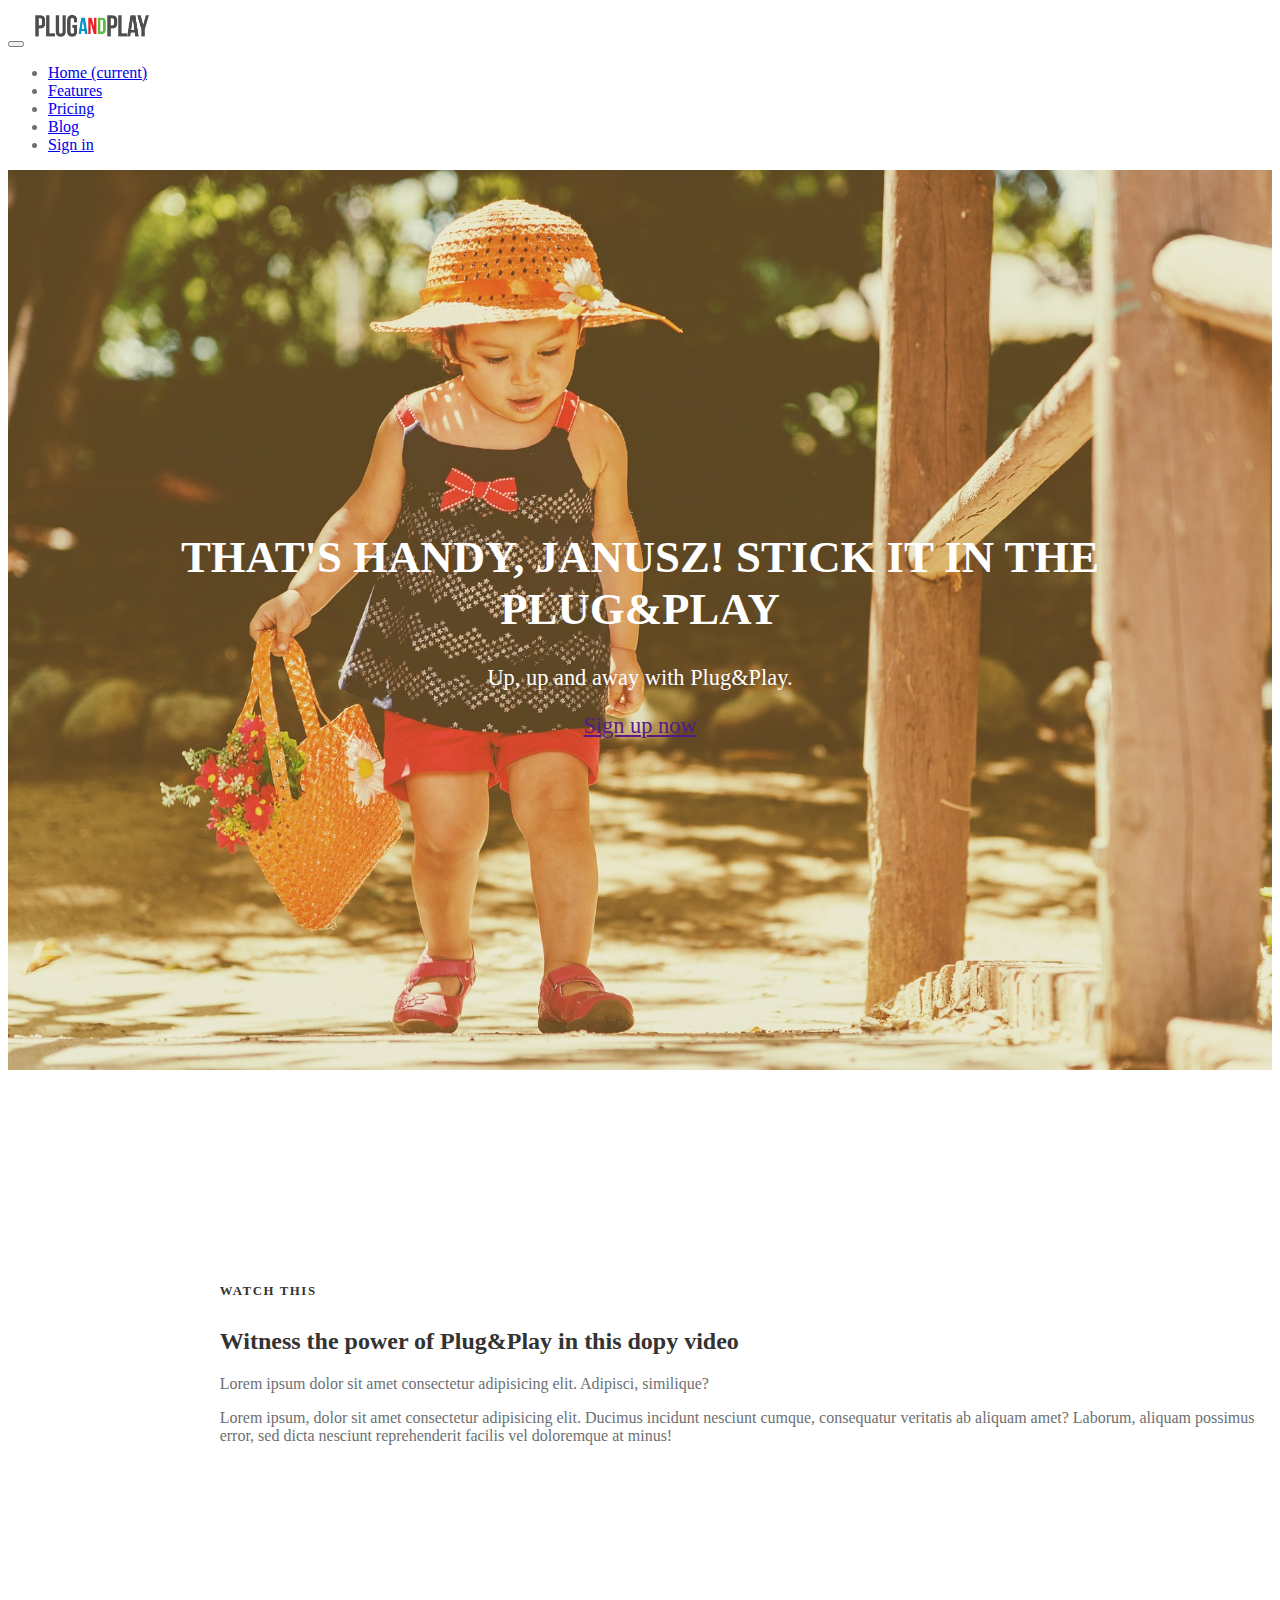
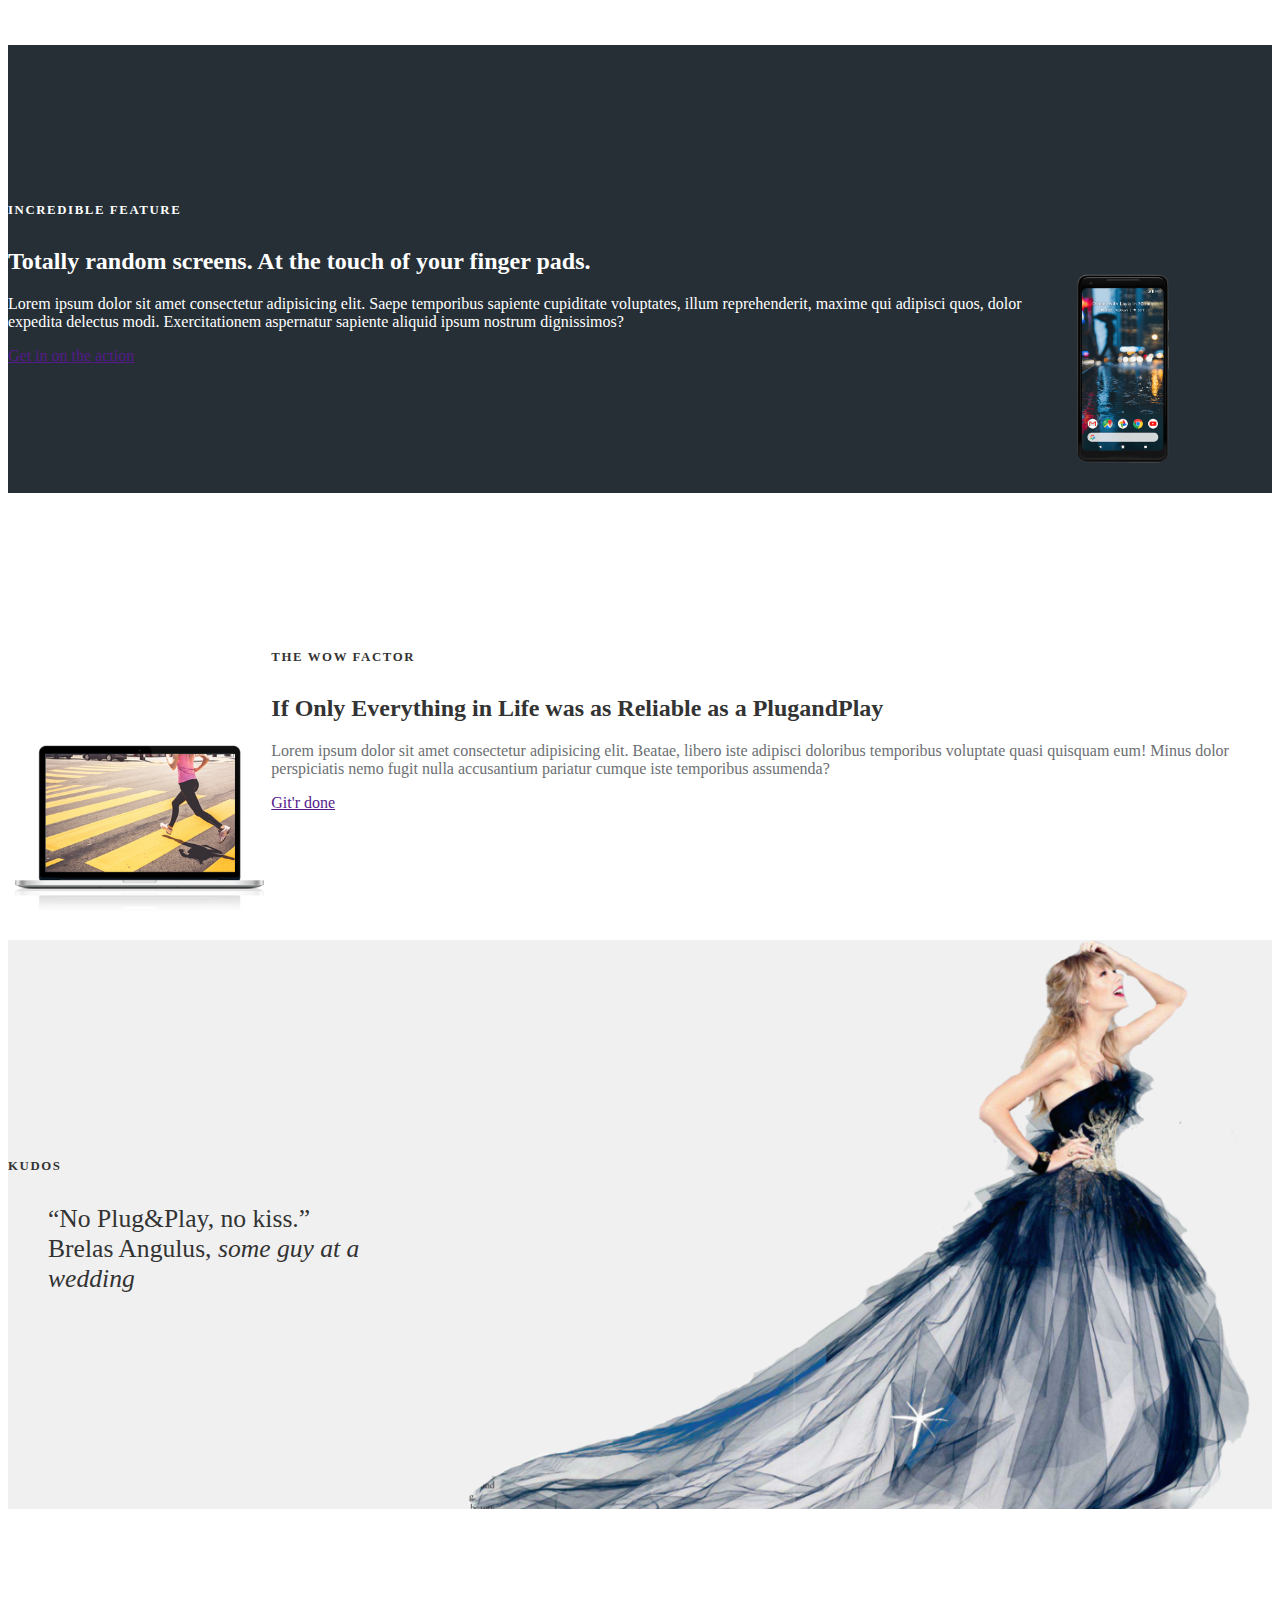
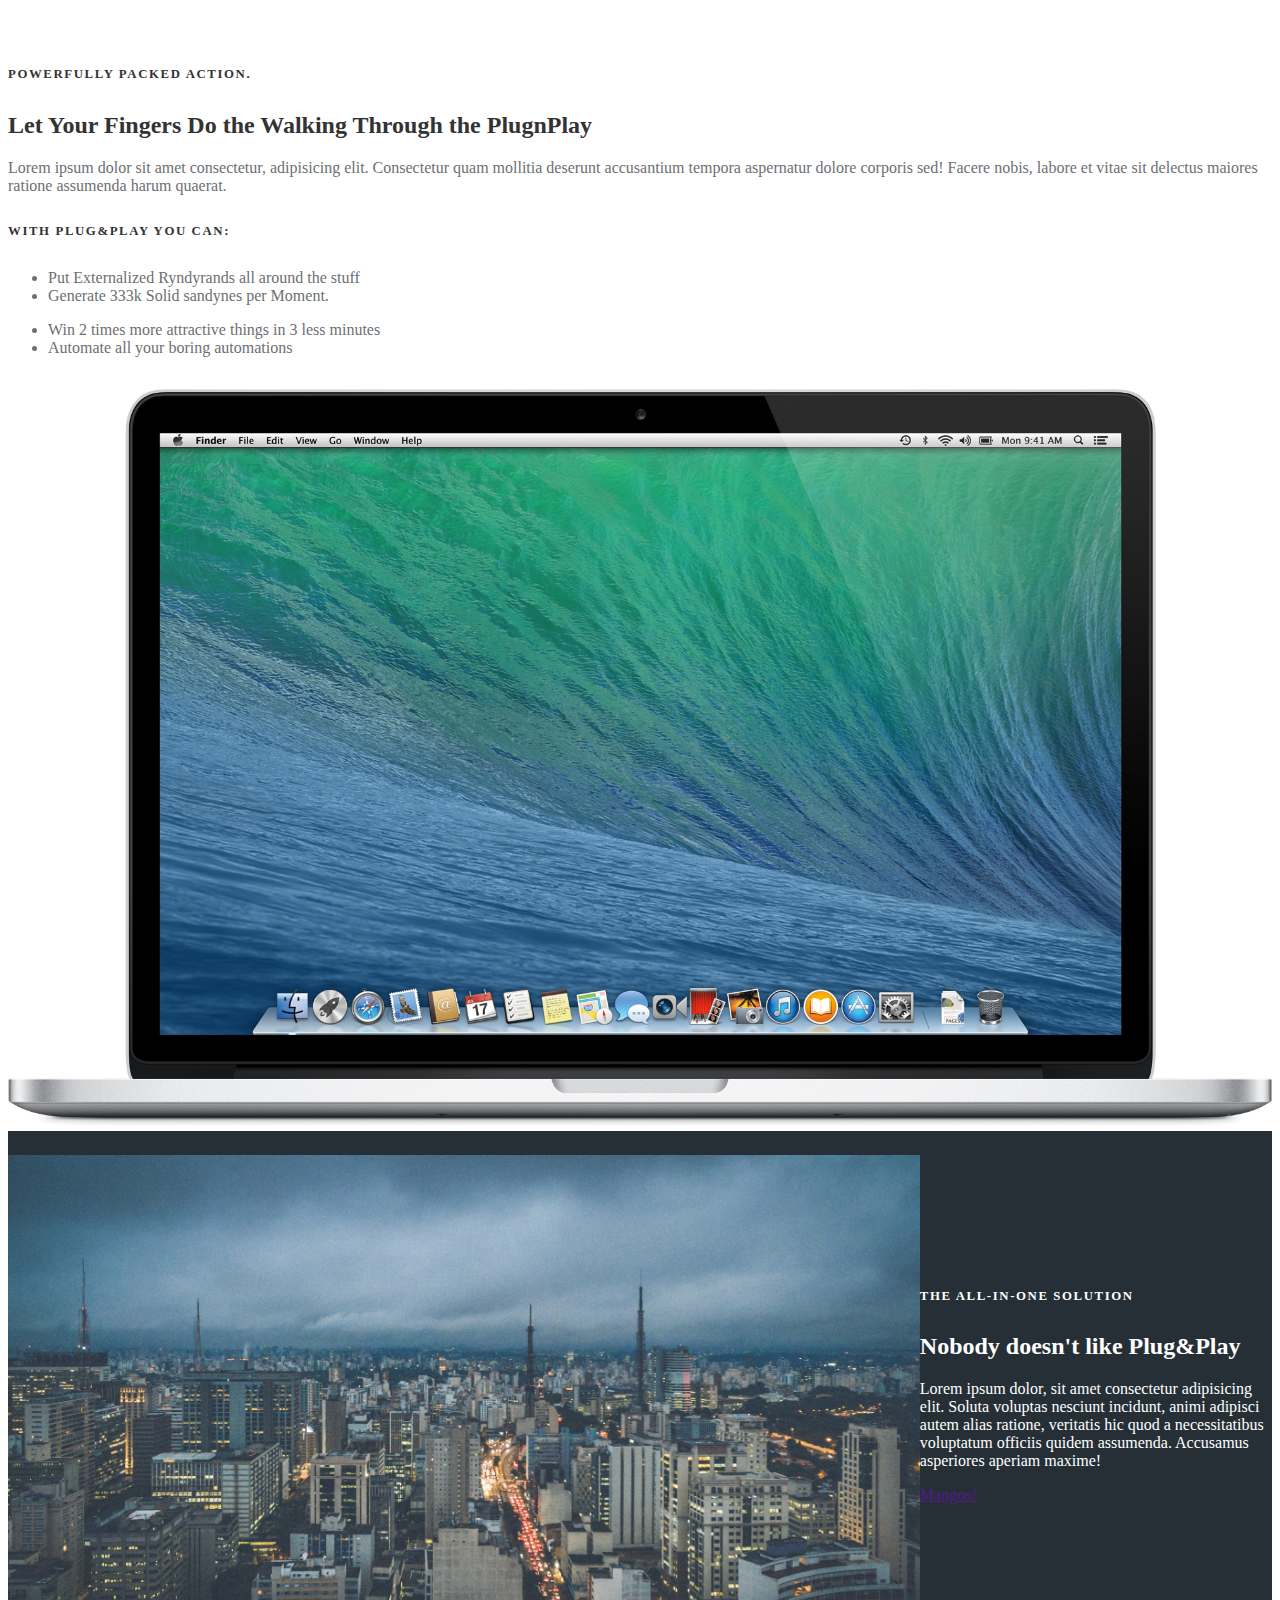
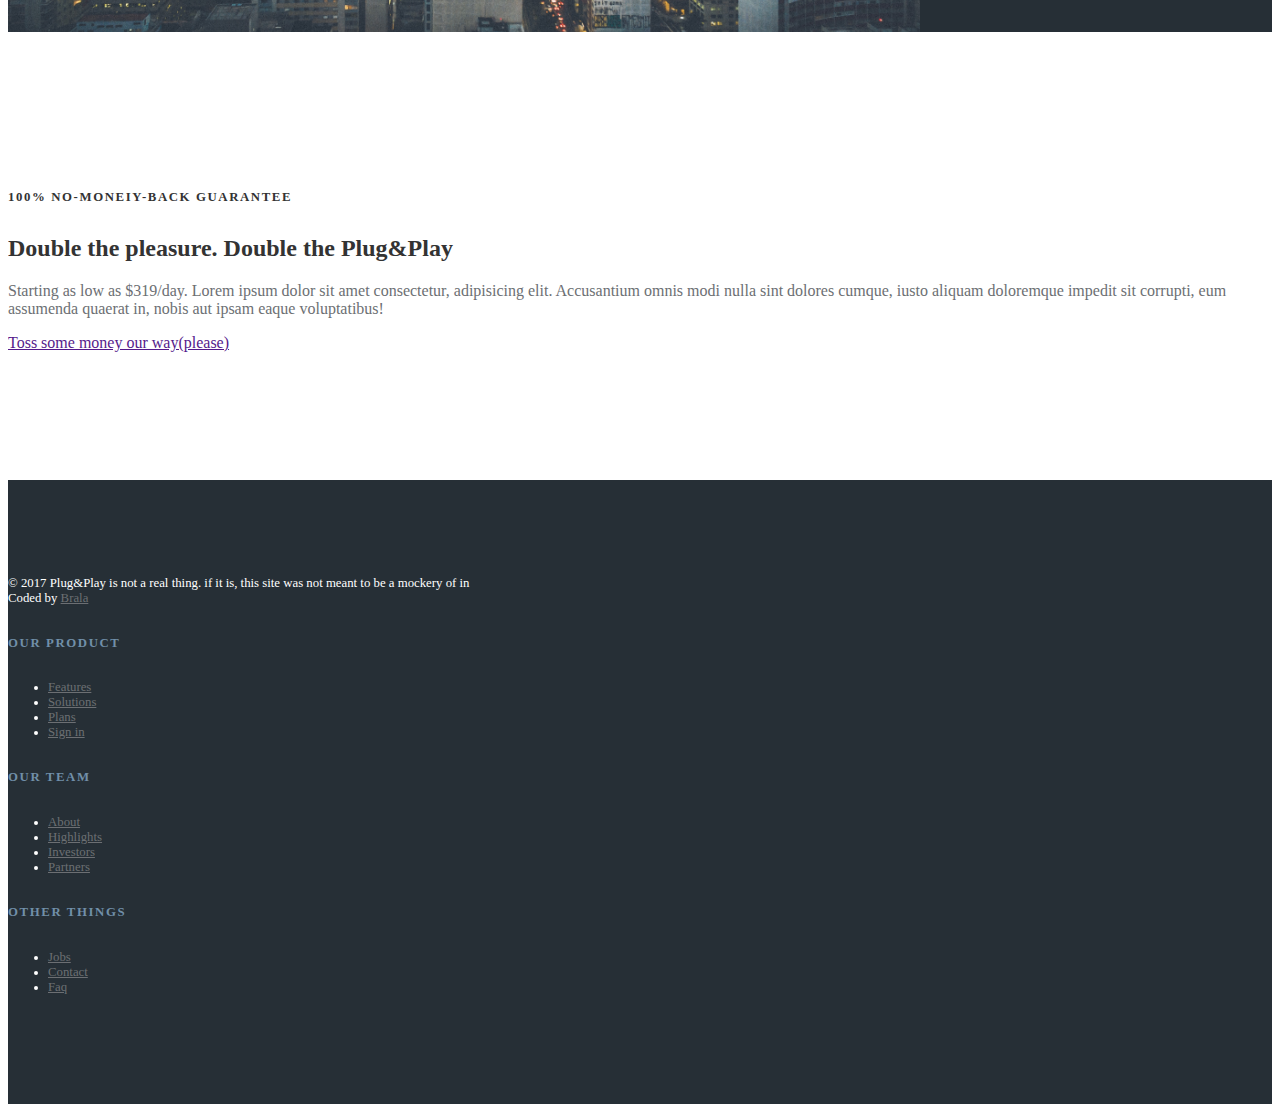
<file: index.html>
<!DOCTYPE html>
<html lang="pl">

<head>
  <meta charset="utf-8">
  <title>PlainMono</title>

  <!-- Google FONTS -->
  <link href="https://fonts.googleapis.com/css?family=Oswald|Taviraj" rel="stylesheet">
  <!-- Bootstrap CSS/JS -->
  <link rel="stylesheet" href="https://maxcdn.bootstrapcdn.com/bootstrap/4.0.0-beta.2/css/bootstrap.min.css" integrity="sha384-PsH8R72JQ3SOdhVi3uxftmaW6Vc51MKb0q5P2rRUpPvrszuE4W1povHYgTpBfshb"
    crossorigin="anonymous">
  <!-- Custom CSS -->
  <link rel="stylesheet" href="css/startup.css">
</head>

<body>

  <nav class="navbar navbar-expand-md navbar-light bg-light navbar-toggleable-md fixed-top">
    <button class="navbar-toggler navbar-toggler-right" type="button" data-toggle="collapse" data-target="#startupNavbar" aria-controls="startupNavbar"
      aria-expanded="false" aria-label="Toggle navigation">
      <span class="navbar-toggler-icon"></span>
    </button>
    <a class="navbar-brand" href="#">
      <img src="img/pic5.jpg" alt="startup.logo" height="36">
    </a>
    <div class="collapse navbar-collapse" id="startupNavbar">
      <ul class="navbar-nav  ml-lg-auto">
        <li class="nav-item active">
          <a class="nav-link" href="#">Home
            <span class="sr-only">(current)</span>
          </a>
        </li>
        <li class="nav-item">
          <a class="nav-link" href="features.html">Features</a>
        </li>
        <li class="nav-item">
          <a class="nav-link" href="pricing.html">Pricing</a>
        </li>
        <li class="nav-item">
          <a class="nav-link" href="#">Blog</a>
        </li>
        <li class="nav-item">
          <a class="btn btn-primary" href="#">Sign in</a>
        </li>
      </ul>
    </div>
  </nav>

  <div id="stage">
    <div id="stage-caption">
      <h1 class="display-3"> That's handy, Janusz! Stick it in the Plug&amp;Play</h1>
      <p>Up, up and away with Plug&amp;Play.</p>
      <a href="" class="btn btn-lg btn-success">Sign up now</a>
    </div>
  </div>

  <section id="feature-one">
    <div class="container">
      <div class="row feature-content">

        <div class="col-lg-6">
          <iframe width="100%" height="315" src="https://www.youtube.com/embed/TIHTllZ49FQ" frameborder="0" allowfullscreen></iframe>
        </div>
        <div class="ml-md-auto col-lg-5">
          <h6>watch this</h6>
          <h2>Witness the power of Plug&amp;Play in this dopy video</h2>
          <p class="lead">Lorem ipsum dolor sit amet consectetur adipisicing elit. Adipisci, similique? </p>
          <p>Lorem ipsum, dolor sit amet consectetur adipisicing elit. Ducimus incidunt nesciunt cumque, consequatur veritatis
            ab aliquam amet? Laborum, aliquam possimus error, sed dicta nesciunt reprehenderit facilis vel doloremque at
            minus!
          </p>

        </div>
      </div>
    </div>
  </section>

  <section id="feature-two" class="feature-dark">
    <div class="container">
      <div class="row feature-content">

        <div class="col-lg-6 feature-caption">
          <h6>Incredible feature</h6>
          <h2>Totally random screens. At the touch of your finger pads.</h2>
          <p class="lead">Lorem ipsum dolor sit amet consectetur adipisicing elit. Saepe temporibus sapiente cupiditate voluptates, illum
            reprehenderit, maxime qui adipisci quos, dolor expedita delectus modi. Exercitationem aspernatur sapiente aliquid
            ipsum nostrum dignissimos?</p>
          <a href="" role="button" class="btn btn-outline-secondary btn-lg">Get in on the action</a>
        </div>
        <div class="col-lg-6 text-sm-center d-none d-lg-block">
          <img width="50%" src="img/front-black-xl_1x.png" alt="Google Pixel">
        </div>

      </div>
    </div>
  </section>

  <section id="feature-three">
    <div class="container">
      <row class="row feature-content">
        <div class="col-lg-6 d-none d-lg-block">
          <img width="100%" src="img/placeit.png" alt="googlebook">
        </div>
        <div class="col-lg-5 ml-md-auto">
          <h6>The wow factor</h6>
          <h2>If Only Everything in Life was as Reliable as a PlugandPlay</h2>
          <p>Lorem ipsum dolor sit amet consectetur adipisicing elit. Beatae, libero iste adipisci doloribus temporibus voluptate
            quasi quisquam eum! Minus dolor perspiciatis nemo fugit nulla accusantium pariatur cumque iste temporibus assumenda?</p>
          <a href="" role="button" class="btn btn-outline-primary btn-lg">Git'r done</a>
        </div>
      </row>
    </div>
  </section>

  <section id="feature-four" class="feature-alt">
    <div class="container">
      <div class="row feature-content">
        <div class="col-lg-6">
          <h6>Kudos</h6>
          <blockquote class="blockquote">
            &ldquo;No Plug&amp;Play, no kiss.&rdquo;
            <footer class="blockquote-footer">
              Brelas Angulus,
              <cite>some guy at a wedding</cite>
            </footer>
          </blockquote>
        </div>
        <div>
          <img src="img/taylor_swift_elle_canada_png_by_happylittledreamer-d5jq1r0.png" alt="taylor swift at wedding">
        </div>
      </div>
    </div>
  </section>

  <section id="feature-five" class="feature-full">
    <div class="container">
      <div class="row feature-content justify-content-md-center">
        <div class="col-lg-8">
          <h6>Powerfully packed action.</h6>
          <h2>Let Your Fingers Do the Walking Through the PlugnPlay</h2>
          <p class="lead">Lorem ipsum dolor sit amet consectetur, adipisicing elit. Consectetur quam mollitia deserunt accusantium tempora
            aspernatur dolore corporis sed! Facere nobis, labore et vitae sit delectus maiores ratione assumenda harum quaerat.</p>
          <h6>With Plug&amp;Play you can:</h6>
          <div class="row">
            <div class="col-lg-6">
              <ul>
                <li>Put Externalized Ryndyrands all around the stuff</li>
                <li>Generate 333k Solid sandynes per Moment.</li>
              </ul>
            </div>
            <div class="col-lg-6">
              <ul>
                <li>Win 2 times more attractive things in 3 less minutes</li>
                <li>Automate all your boring automations</li>
              </ul>
            </div>
          </div>
          <img src="img\laptop_PNG5901.png" alt="macbook">
        </div>
      </div>
    </div>
  </section>

  <section id="feature-six" class="feature-dark">
    <div class="container">
      <div class="row feature-content">
        <div class="col-lg-6 d-none d-lg-block">
          <img src="img/pic1.jpg" alt="ipad">
        </div>
        <div class="col-lg-5 ml-md-auto">
          <h6>The all-in-one solution</h6>
          <h2>Nobody doesn't like Plug&amp;Play</h2>
          <p class="lead">Lorem ipsum dolor, sit amet consectetur adipisicing elit. Soluta voluptas nesciunt incidunt, animi adipisci autem
            alias ratione, veritatis hic quod a necessitatibus voluptatum officiis quidem assumenda. Accusamus asperiores
            aperiam maxime!</p>
          <a href="" class="btn btn-outline-secondary btn-lg" role="button">Mangos!</a>
        </div>
      </div>
    </div>
  </section>

  <section id="feature-seven">
    <div class="container">
      <div class="row feature-content justify-content-center">
        <div class="col-lg-8">
          <h6>100% no-moneiy-back guarantee</h6>
          <h2>Double the pleasure. Double the Plug&amp;Play</h2>
          <p>Starting as low as $319/day. Lorem ipsum dolor sit amet consectetur, adipisicing elit. Accusantium omnis modi nulla
            sint dolores cumque, iusto aliquam doloremque impedit sit corrupti, eum assumenda quaerat in, nobis aut ipsam
            eaque voluptatibus!</p>
          <a href="" class="btn btn-outline-success btn-lg">Toss some money our way(please)</a>
        </div>
      </div>
    </div>
  </section>

  <footer id="main-footer">
    <div class="container">
      <div class="row">
        <div class="col-md-6">
          &copy; 2017 Plug&amp;Play is not a real thing. if it is, this site was not meant to be a mockery of in
          <br> Coded by
          <a href="github.com/Brala">Brala</a>
        </div>
        <div class="col-md-2">
          <h6>Our product</h6>
          <ul class="list-unstyled">
            <li>
              <a href="">Features</a>
            </li>
            <li>
              <a href="">Solutions</a>
            </li>
            <li>
              <a href="">Plans</a>
            </li>
            <li>
              <a href="">Sign in</a>
            </li>
          </ul>
        </div>
        <div class="col-md-2">
            <h6>Our team</h6>
            <ul class="list-unstyled">
              <li>
                <a href="">About</a>
              </li>
              <li>
                <a href="">Highlights</a>
              </li>
              <li>
                <a href="">Investors</a>
              </li>
              <li>
                <a href="">Partners</a>
              </li>
            </ul>
        </div>
        <div class="col-md-2">
            <h6>Other things</h6>
            <ul class="list-unstyled">
              <li>
                <a href="">Jobs</a>
              </li>
              <li>
                <a href="">Contact</a>
              </li>
              <li>
                <a href="">Faq</a>
              </li>

            </ul>
        </div>
      </div>
    </div>
  </footer>

  <!-- jQuery -->
  <script src="https://code.jquery.com/jquery-3.2.1.slim.min.js" integrity="sha384-KJ3o2DKtIkvYIK3UENzmM7KCkRr/rE9/Qpg6aAZGJwFDMVNA/GpGFF93hXpG5KkN"
    crossorigin="anonymous"></script>
  <script src="https://cdnjs.cloudflare.com/ajax/libs/popper.js/1.12.3/umd/popper.min.js" integrity="sha384-vFJXuSJphROIrBnz7yo7oB41mKfc8JzQZiCq4NCceLEaO4IHwicKwpJf9c9IpFgh"
    crossorigin="anonymous"></script>
  <script src="https://maxcdn.bootstrapcdn.com/bootstrap/4.0.0-beta.2/js/bootstrap.min.js" integrity="sha384-alpBpkh1PFOepccYVYDB4do5UnbKysX5WZXm3XxPqe5iKTfUKjNkCk9SaVuEZflJ"
    crossorigin="anonymous"></script>
  <script type="text/javascript" src="js/script.js"></script>
</body>

</html>
</file>
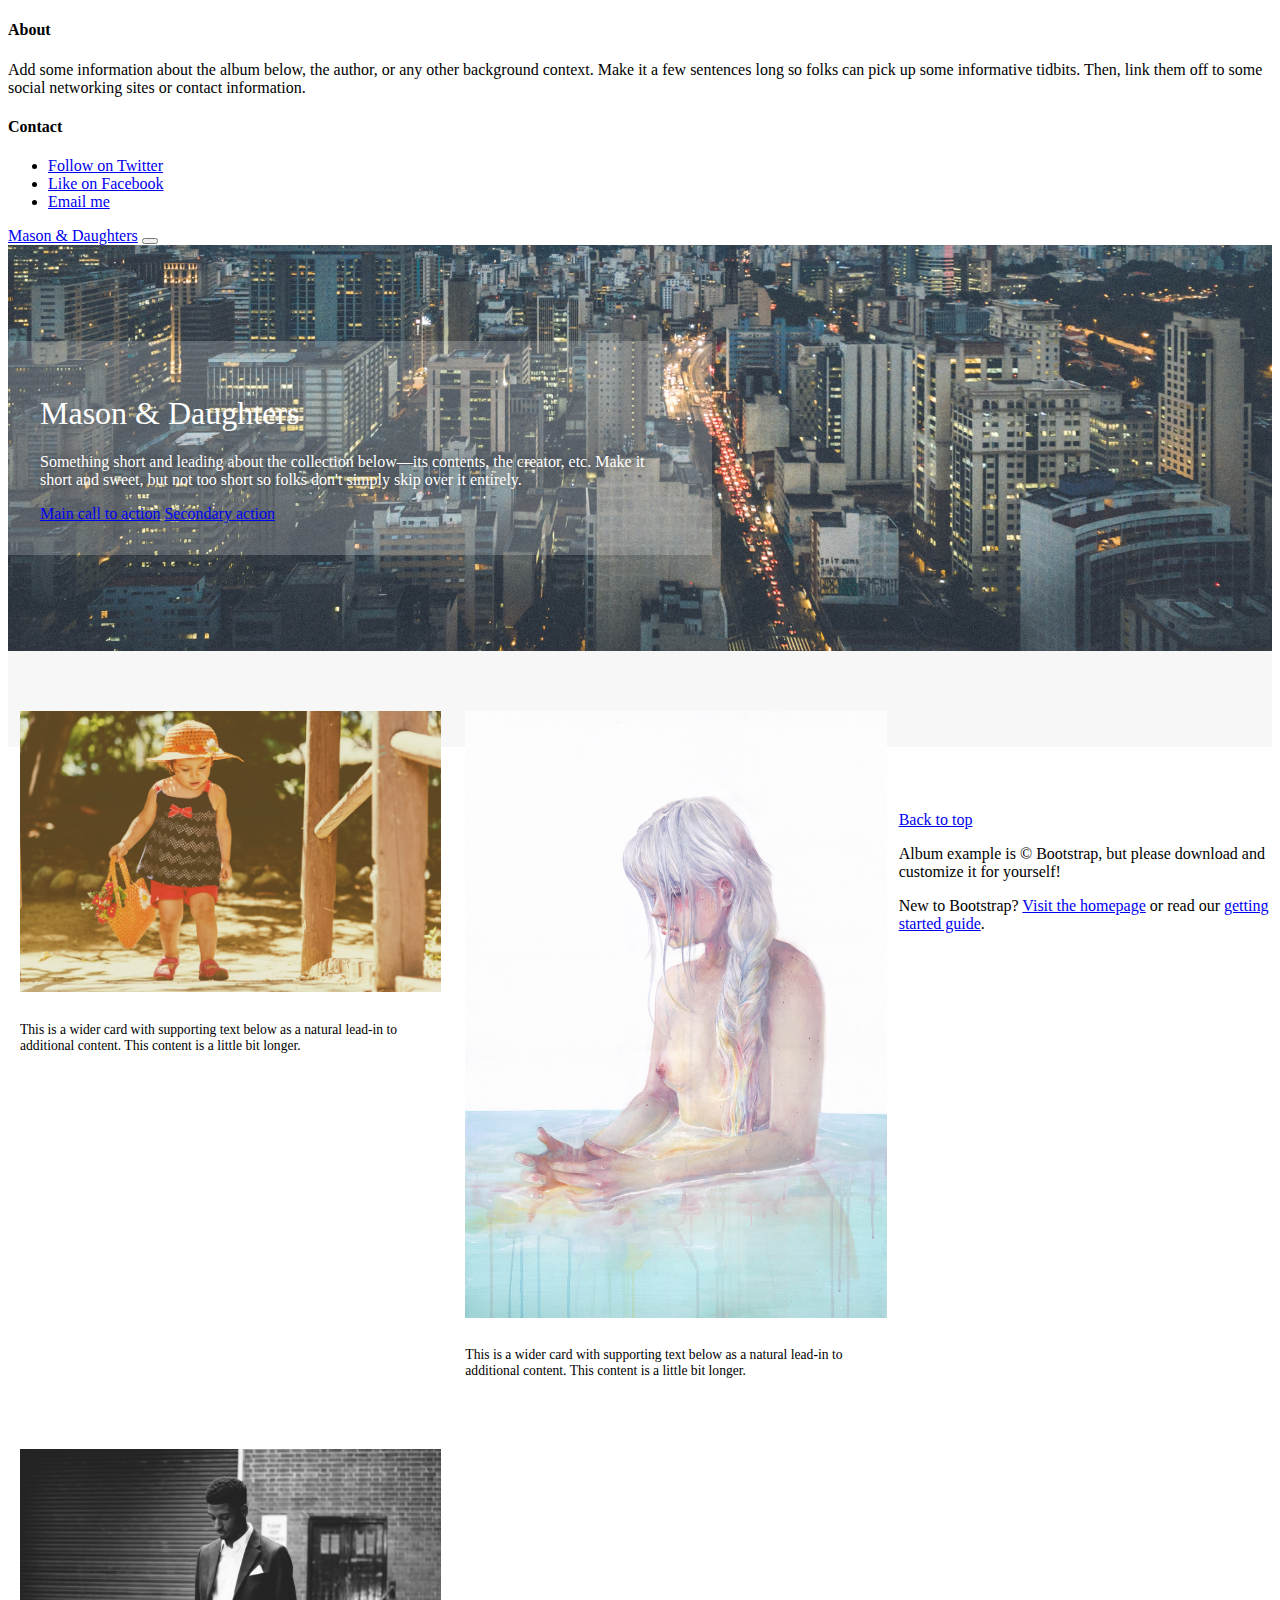
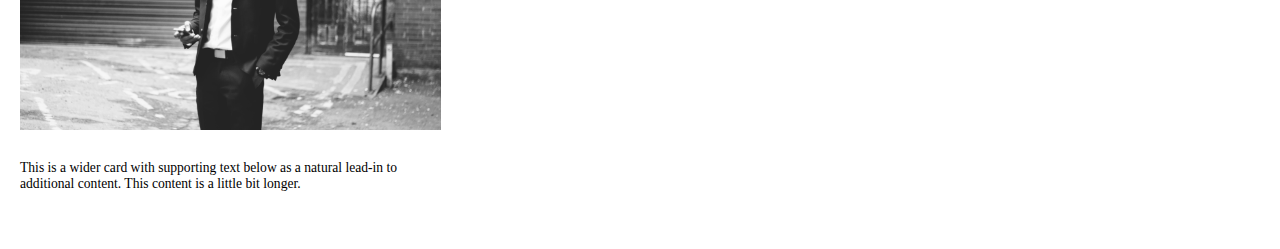
<file: band.html>
<!DOCTYPE html>
<html lang="pl">

<head>
    <meta charset="utf-8">
    <title>PlainMono</title>

    <!-- Google FONTS -->
    <link href="https://fonts.googleapis.com/css?family=Oswald|Taviraj" rel="stylesheet">
    <!-- Bootstrap CSS/JS -->
    <link rel="stylesheet" href="https://maxcdn.bootstrapcdn.com/bootstrap/4.0.0-beta.2/css/bootstrap.min.css" integrity="sha384-PsH8R72JQ3SOdhVi3uxftmaW6Vc51MKb0q5P2rRUpPvrszuE4W1povHYgTpBfshb"
        crossorigin="anonymous">
    <!-- Custom CSS -->
    <link rel="stylesheet" href="css/band.css">
</head>

<body>

    <div class="collapse bg-inverse" id="navbarHeader">
        <div class="container">
            <div class="row">
                <div class="col-sm-8 py-4">
                    <h4 class="">About</h4>
                    <p class="text-muted">Add some information about the album below, the author, or any other background context. Make it a few
                        sentences long so folks can pick up some informative tidbits. Then, link them off to some social
                        networking sites or contact information.</p>
                </div>
                <div class="col-sm-4 py-4">
                    <h4 class="">Contact</h4>
                    <ul class="list-unstyled">
                        <li>
                            <a href="#" class="">Follow on Twitter</a>
                        </li>
                        <li>
                            <a href="#" class="">Like on Facebook</a>
                        </li>
                        <li>
                            <a href="#" class="">Email me</a>
                        </li>
                    </ul>
                </div>
            </div>
        </div>
    </div>
    <div class="navbar bg-dark navbar-dark">
        <div class="container d-flex justify-content-between">
            <a href="#" class="navbar-brand">Mason &amp; Daughters</a>
            <button class="navbar-toggler" type="button" data-toggle="collapse" data-target="#navbarHeader" aria-controls="navbarHeader" aria-expanded="false" aria-label="Toggle navigation">
                <span class="navbar-toggler-icon"></span>
            </button>
        </div>
    </div>

    <section class="jumbotron text-center">
        <div class="container">
            <h1 class="jumbotron-heading">Mason &amp; Daughters</h1>
            <p class="lead">Something short and leading about the collection below—its contents, the creator, etc. Make it short and sweet,
                but not too short so folks don't simply skip over it entirely.</p>
            <div>
                <a href="#" class="btn btn-info">Main call to action</a>
                <a href="#" class="btn btn-light">Secondary action</a>
            </div>
        </div>
    </section>

    <div class="album text-muted">
        <div class="container">

            <div class="row">
                <div class="card">
                    <img src="../img/pic4.jpg" alt="City scape">
                    <p class="card-text">This is a wider card with supporting text below as a natural lead-in to additional content. This content
                        is a little bit longer.</p>
                </div>
                <div class="card">
                    <img src="../img/pic2.jpg" alt="Lady while running">
                    <p class="card-text">This is a wider card with supporting text below as a natural lead-in to additional content. This content
                        is a little bit longer.</p>
                </div>
                <div class="card">
                    <img src="img/pic3.jpg" alt="Gentleman in suit">
                    <p class="card-text">This is a wider card with supporting text below as a natural lead-in to additional content. This content is a little bit longer.</p>
                </div>


            </div>

        </div>
    </div>

    <footer class="text-muted">
        <div class="container">
            <p class="float-right">
                <a href="#">Back to top</a>
            </p>
            <p>Album example is &copy; Bootstrap, but please download and customize it for yourself!</p>
            <p>New to Bootstrap?
                <a href="../../">Visit the homepage</a> or read our
                <a href="../../getting-started/">getting started guide</a>.</p>
        </div>
    </footer>

    <!-- jQuery -->
    <script src="https://code.jquery.com/jquery-3.2.1.slim.min.js" integrity="sha384-KJ3o2DKtIkvYIK3UENzmM7KCkRr/rE9/Qpg6aAZGJwFDMVNA/GpGFF93hXpG5KkN"
        crossorigin="anonymous"></script>
    <script src="https://cdnjs.cloudflare.com/ajax/libs/popper.js/1.12.3/umd/popper.min.js" integrity="sha384-vFJXuSJphROIrBnz7yo7oB41mKfc8JzQZiCq4NCceLEaO4IHwicKwpJf9c9IpFgh"
        crossorigin="anonymous"></script>
    <script src="https://maxcdn.bootstrapcdn.com/bootstrap/4.0.0-beta.2/js/bootstrap.min.js" integrity="sha384-alpBpkh1PFOepccYVYDB4do5UnbKysX5WZXm3XxPqe5iKTfUKjNkCk9SaVuEZflJ"
        crossorigin="anonymous"></script>
    <script type="text/javascript" src="js/script.js"></script>
</body>

</html>
</file>
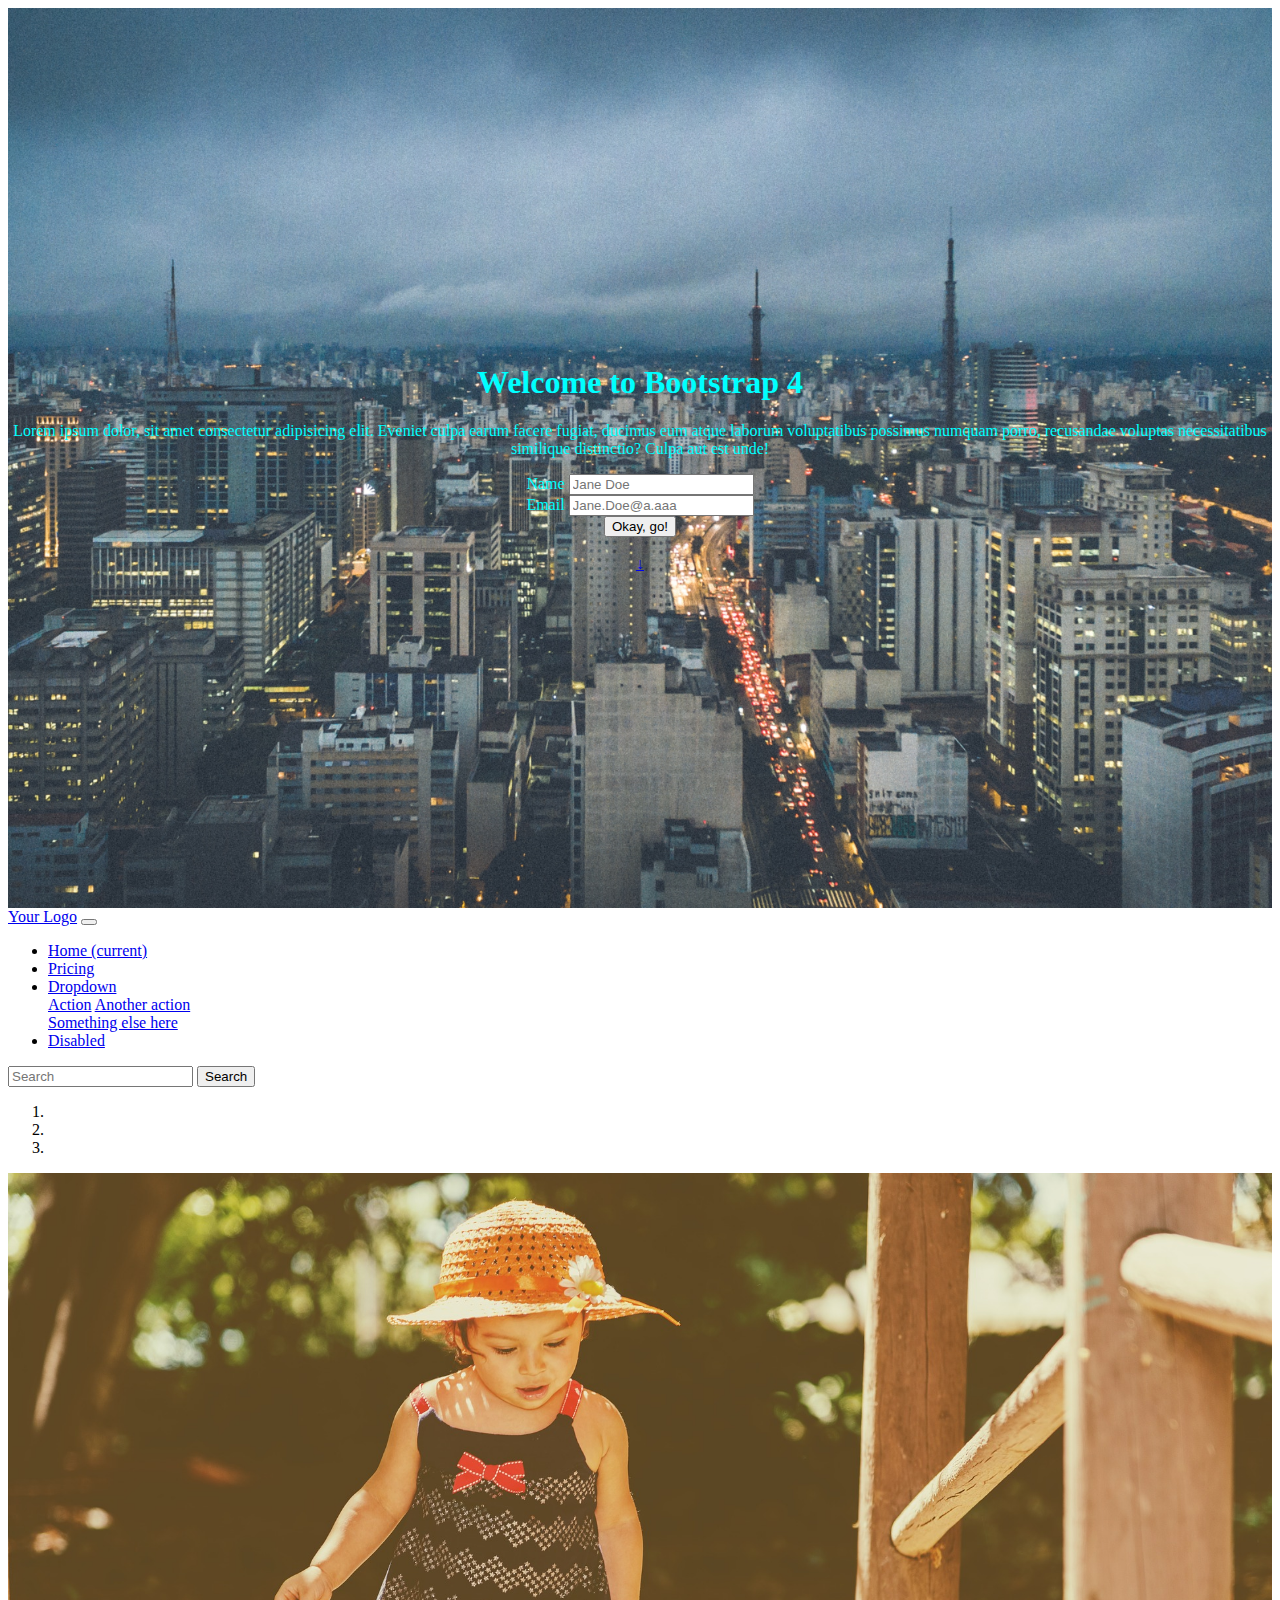
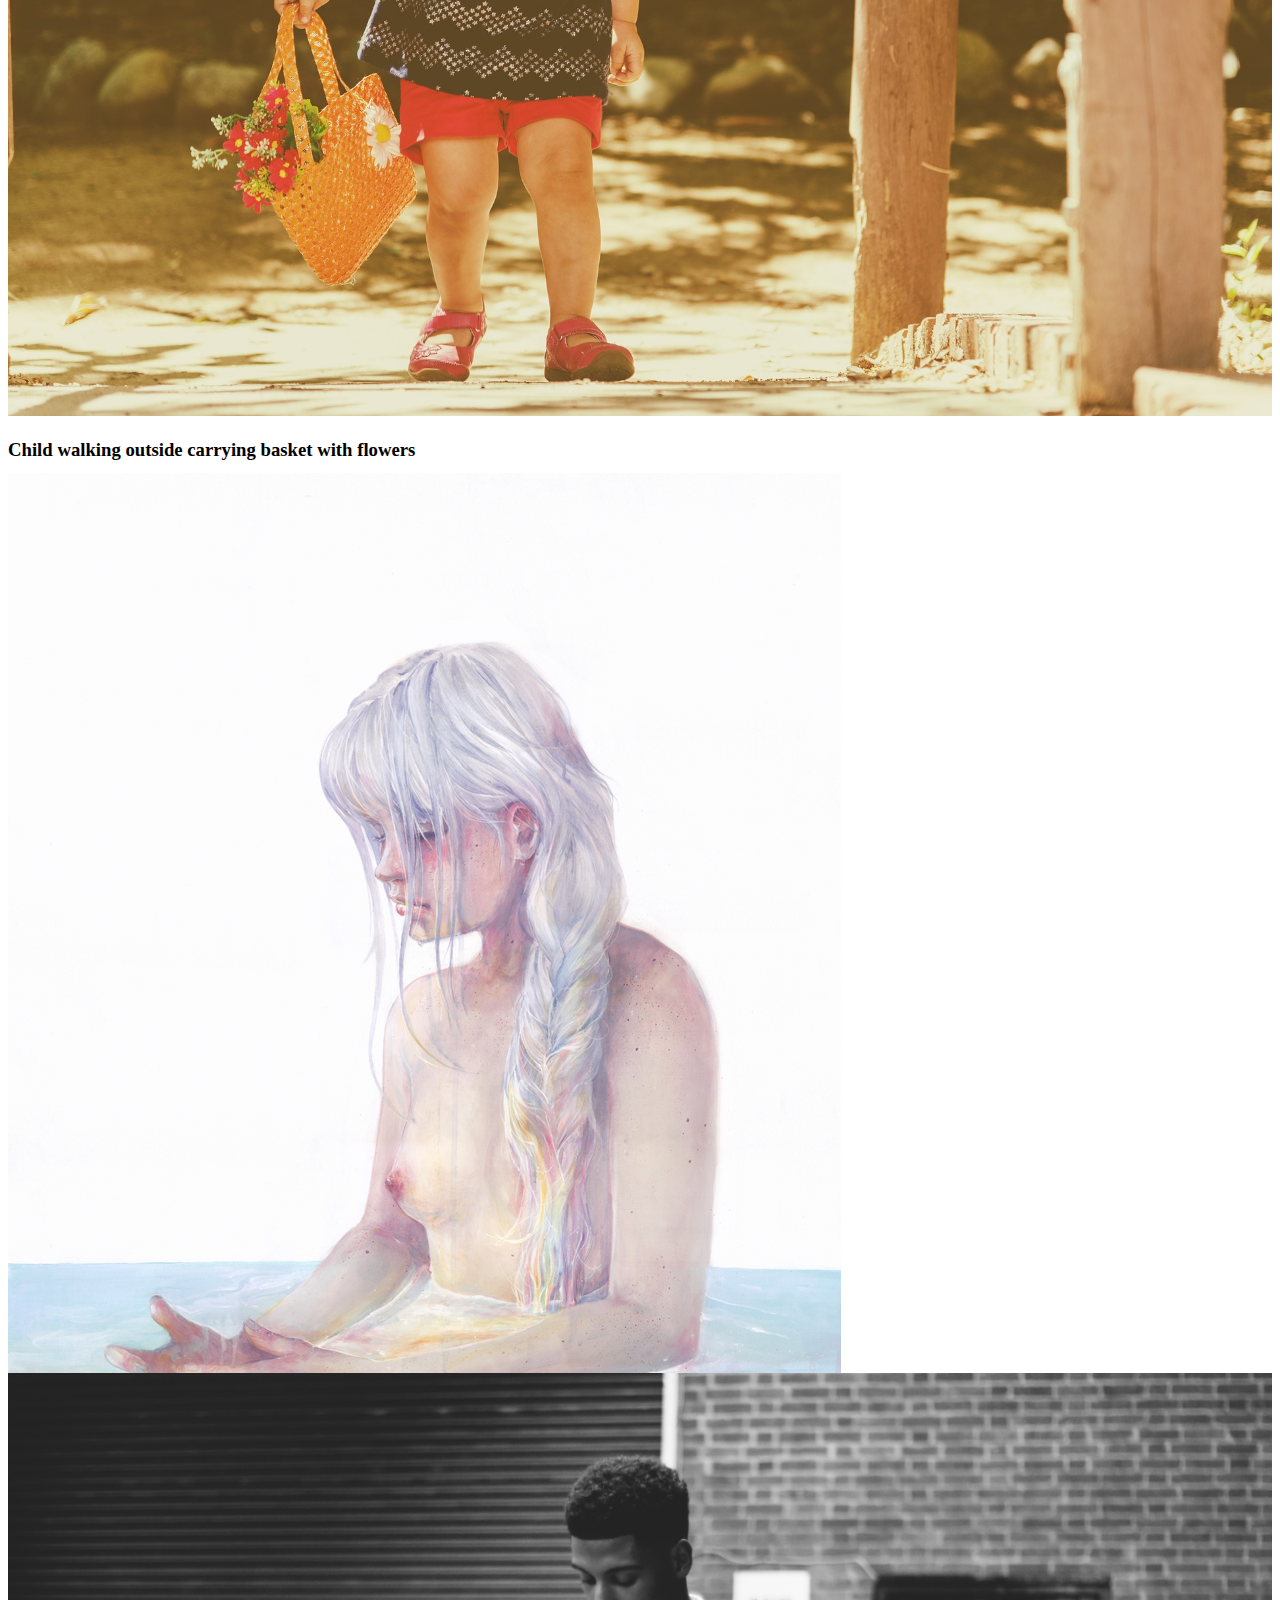
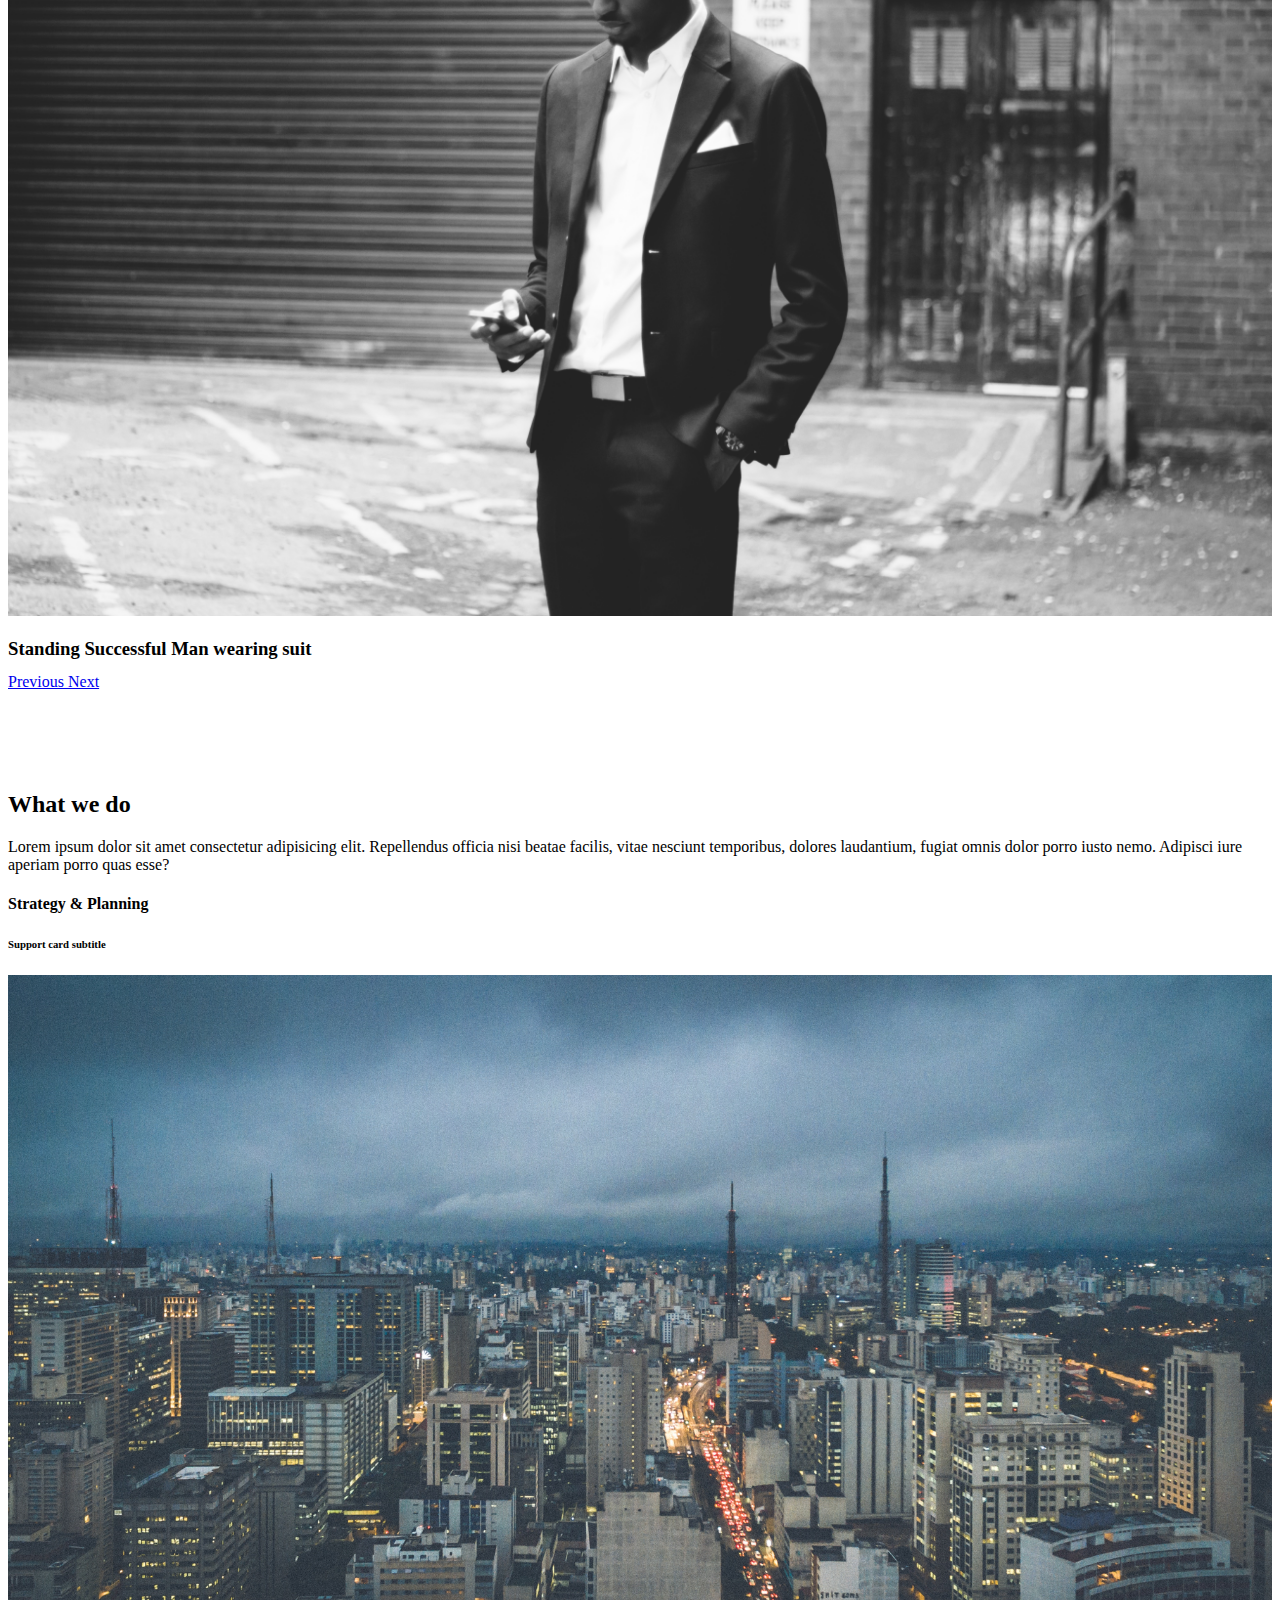
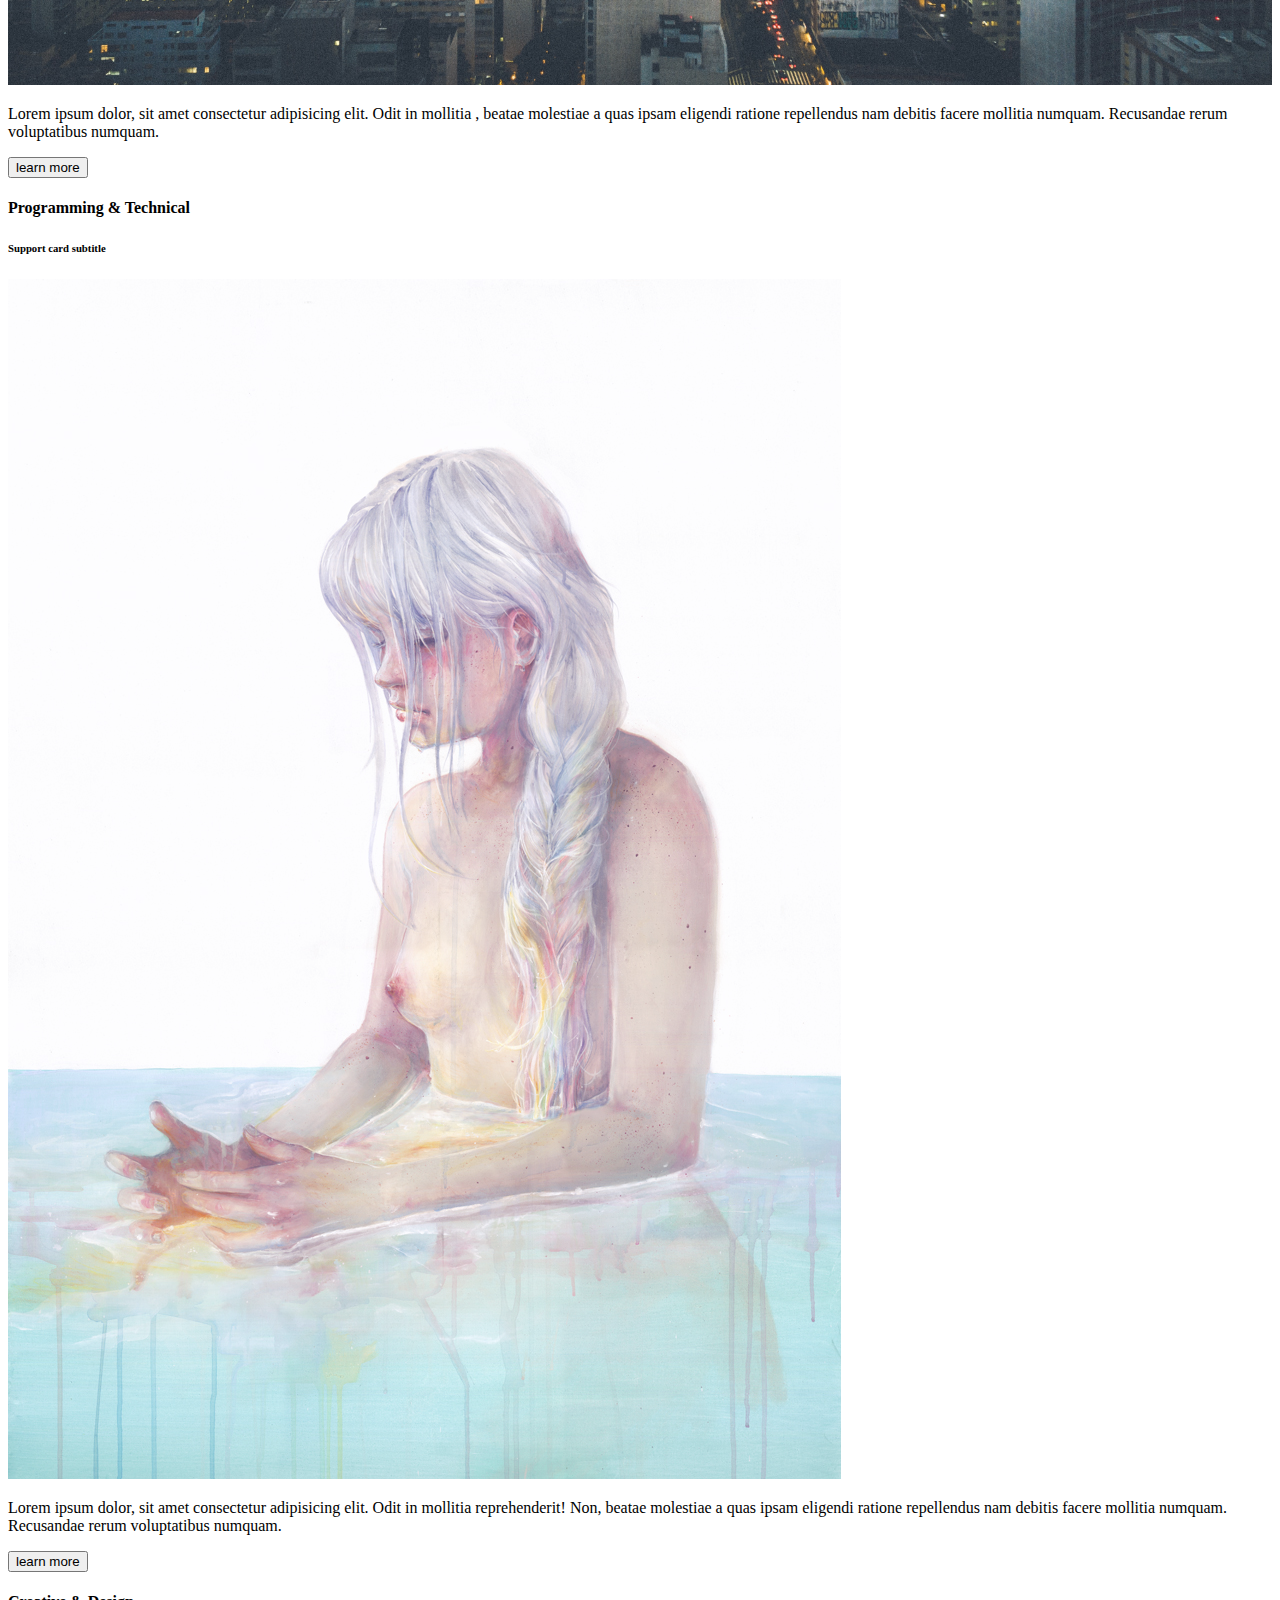
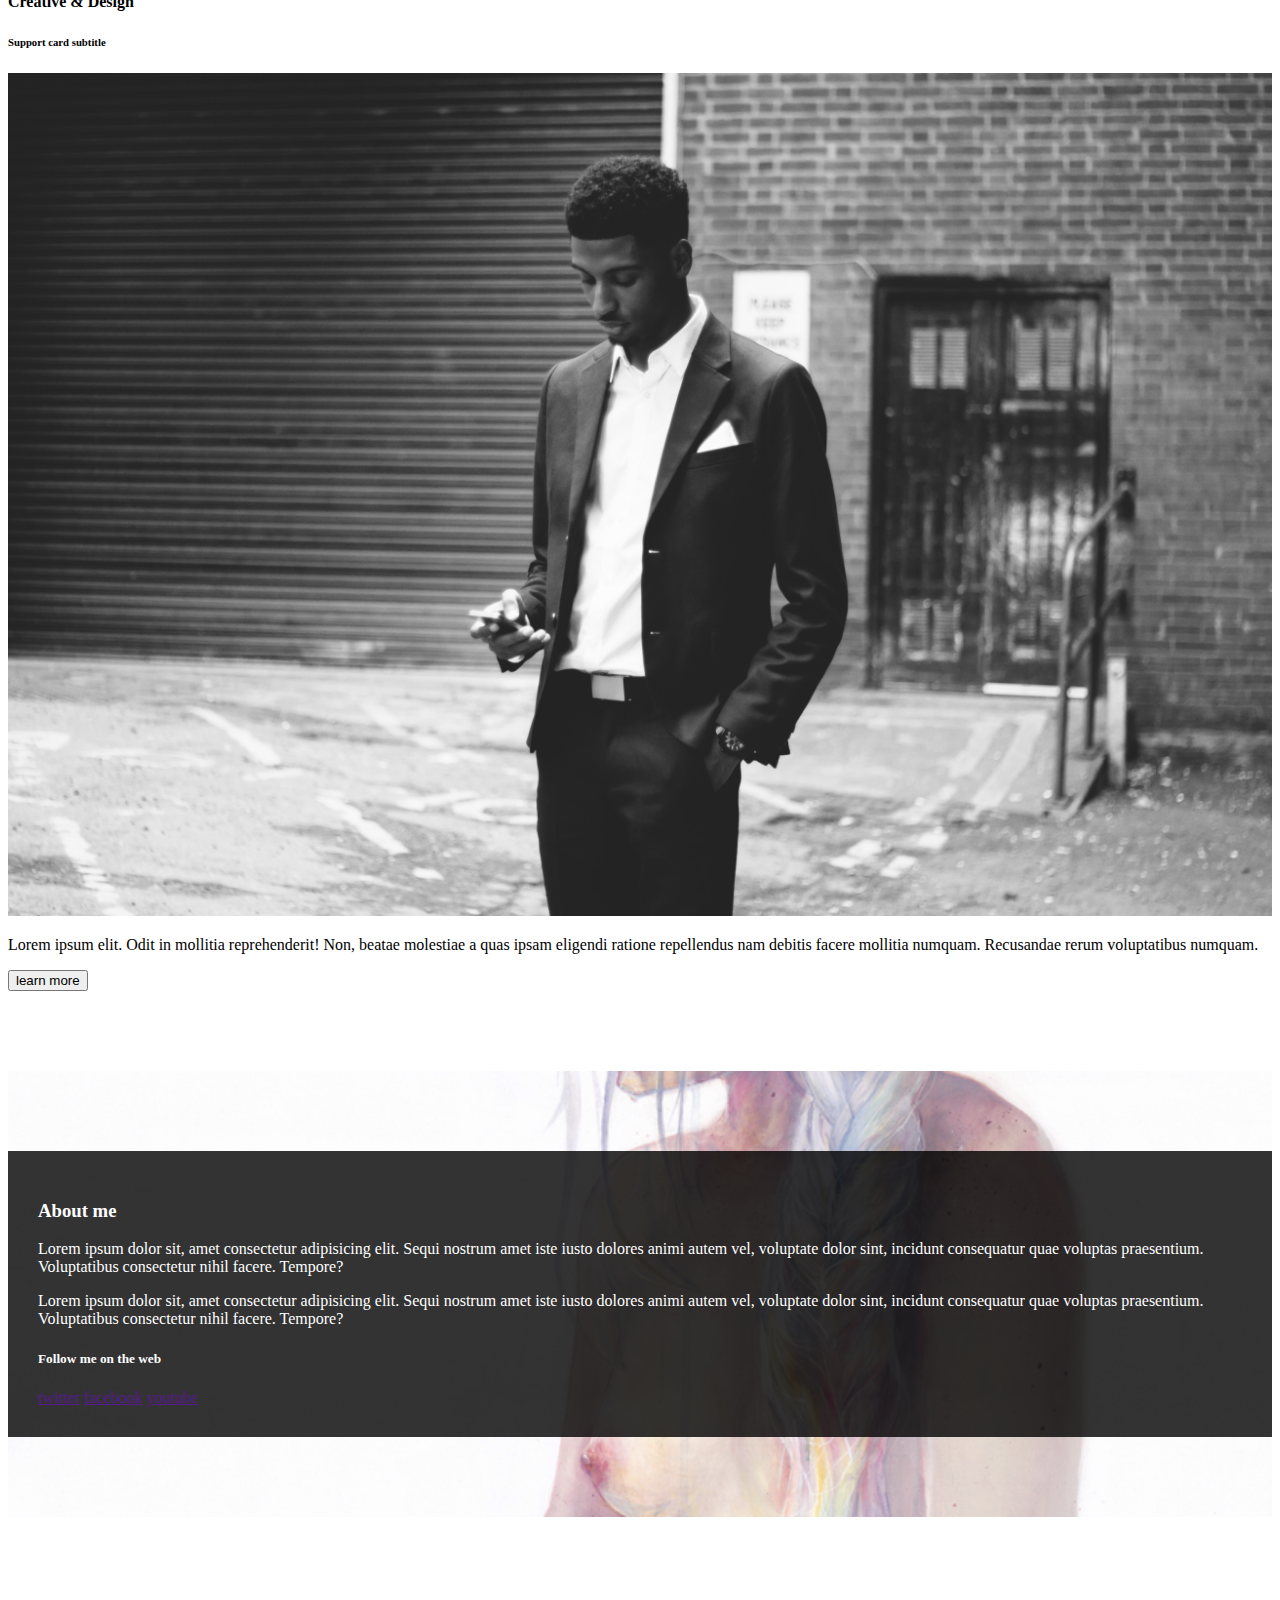
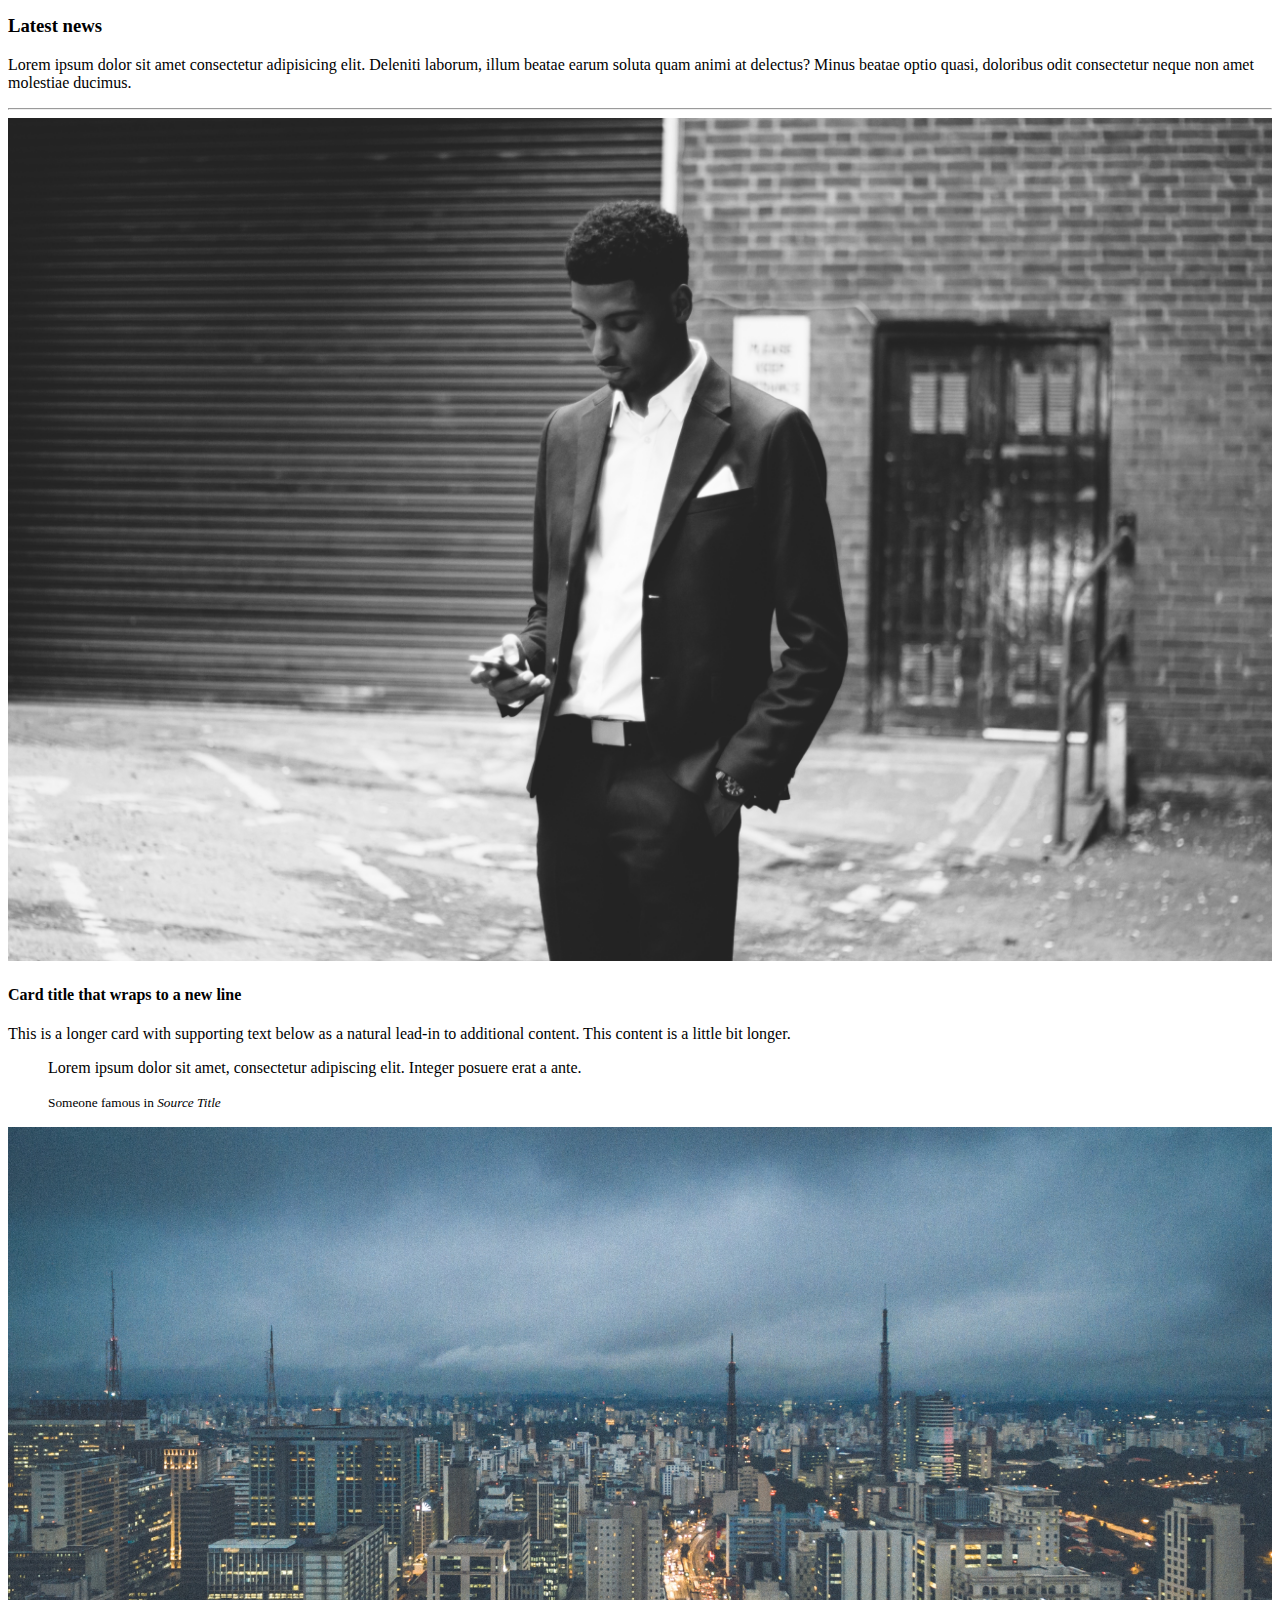
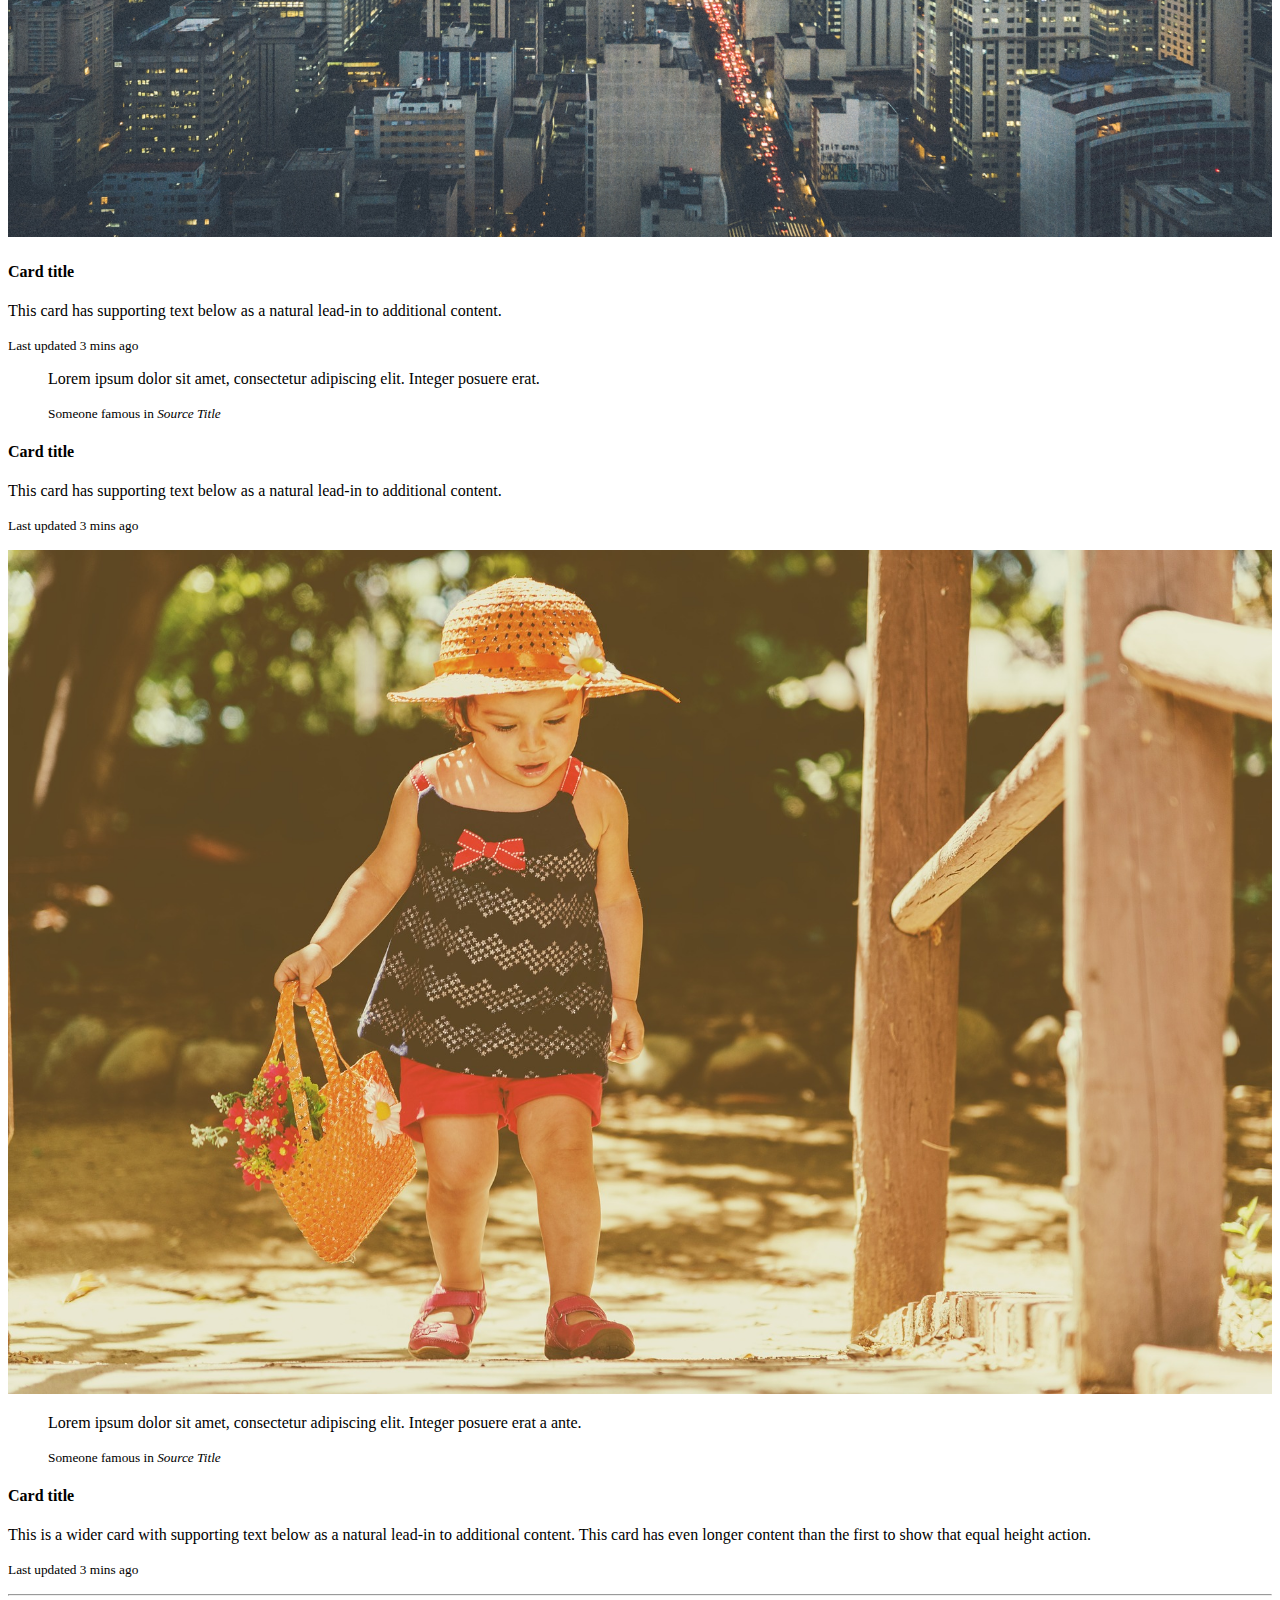
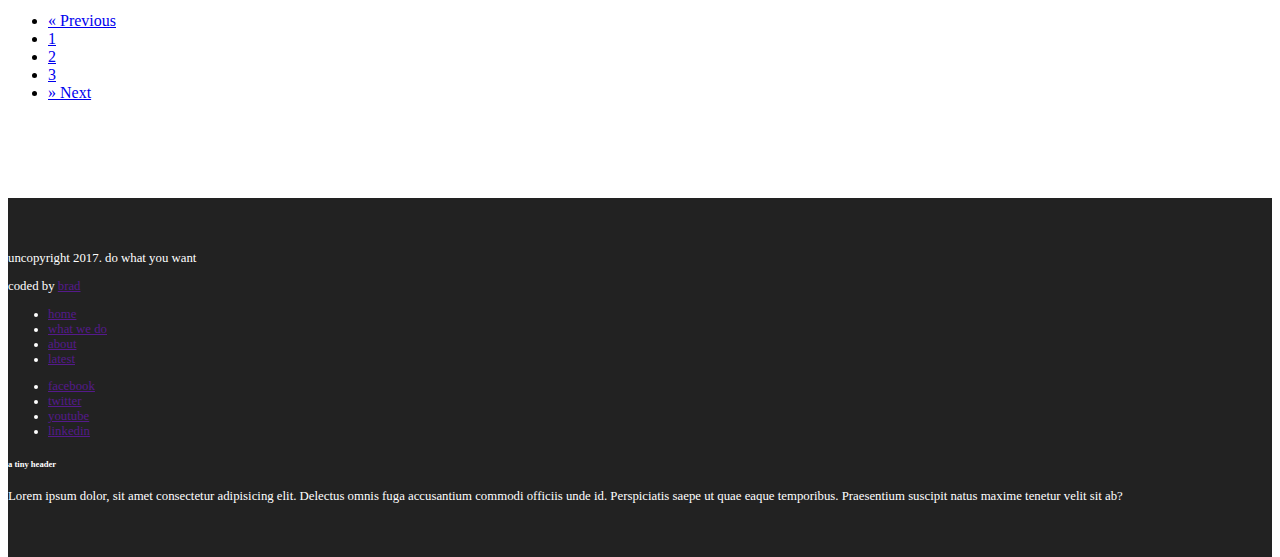
<file: features.html>
<!DOCTYPE html>
<html lang="pl">

<head>
    <meta charset="utf-8">
    <title>PlainMono</title>

    <!-- Google FONTS -->
    <link href="https://fonts.googleapis.com/css?family=Oswald|Taviraj" rel="stylesheet">
    <!-- Bootstrap CSS/JS -->
    <link rel="stylesheet" href="https://maxcdn.bootstrapcdn.com/bootstrap/4.0.0-beta.2/css/bootstrap.min.css" integrity="sha384-PsH8R72JQ3SOdhVi3uxftmaW6Vc51MKb0q5P2rRUpPvrszuE4W1povHYgTpBfshb"
        crossorigin="anonymous">
    <!-- Custom CSS -->
    <link rel="stylesheet" href="css/style.css">
</head>

<body>
    <section id="cover">
        <div id="cover-caption">
            <div class="container">
                <div class="col-sm-10 offset-sm-1">
                    <h1 class="display-3">Welcome to Bootstrap 4</h1>
                    <p>Lorem ipsum dolor, sit amet consectetur adipisicing elit. Eveniet culpa earum facere fugiat, ducimus
                        eum atque laborum voluptatibus possimus numquam porro, recusandae voluptas necessitatibus similique
                        distinctio? Culpa aut est unde!</p>

                    <form action="" class="form-inline offset-sm-2">
                        <div class="form-group">
                            <label for="" class="sr-only">Name</label>
                            <input type="text" class="form-control form-control-lg" placeholder="Jane Doe">

                        </div>
                        <div class="form-group">
                            <label for="" class="sr-only">Email</label>
                            <input type="text" class="form-control form-control-lg" placeholder="Jane.Doe@a.aaa">

                        </div>
                        <button type="submit" class="btn btn-success btn-lg">Okay, go!</button>
                    </form>

                    <br>

                    <a href="#nav-main" class="btn btn-outline-secondary btn-sm" role="button">&darr;</a>

                </div>
            </div>
        </div>
    </section>

    <nav class="navbar navbar-expand-lg navbar-dark bg-dark" id="nav-main">
        <a class="navbar-brand" href="#">Your Logo</a>
        <button class="navbar-toggler" type="button" data-toggle="collapse" data-target="#navbarSupportedContent" aria-controls="navbarSupportedContent"
            aria-expanded="false" aria-label="Toggle navigation">
            <span class="navbar-toggler-icon"></span>
        </button>

        <div class="collapse navbar-collapse" id="navbarSupportedContent">
            <ul class="navbar-nav mr-auto">
                <li class="nav-item active">
                    <a class="nav-link" href="index.html">Home
                        <span class="sr-only">(current)</span>
                    </a>
                </li>
                <li class="nav-item">
                    <a class="nav-link" href="pricing.html">Pricing</a>
                </li>
                <li class="nav-item dropdown">
                    <a class="nav-link dropdown-toggle" href="#" id="navbarDropdown" role="button" data-toggle="dropdown" aria-haspopup="true"
                        aria-expanded="false">
                        Dropdown
                    </a>
                    <div class="dropdown-menu" aria-labelledby="navbarDropdown">
                        <a class="dropdown-item" href="#">Action</a>
                        <a class="dropdown-item" href="#">Another action</a>
                        <div class="dropdown-divider"></div>
                        <a class="dropdown-item" href="#">Something else here</a>
                    </div>
                </li>
                <li class="nav-item">
                    <a class="nav-link disabled" href="#">Disabled</a>
                </li>
            </ul>
            <form class="form-inline my-2 my-lg-0">
                <input class="form-control mr-sm-2" type="search" placeholder="Search" aria-label="Search">
                <button class="btn btn-outline-success my-2 my-sm-0" type="submit">Search</button>
            </form>
        </div>
    </nav>

    

    <section id="carousel">
        <div id="carousel-home" class="carousel slide" data-ride="carousel">
            <ol class="carousel-indicators">
                <li data-target="#carousel-home" data-slide-to="0" class="active"></li>
                <li data-target="#carousel-home" data-slide-to="1"></li>
                <li data-target="#carousel-home" data-slide-to="2"></li>
            </ol>
            <div class="carousel-inner">
                <div class="carousel-item active">
                    <img class="d-block w-100" src="img/pic4.jpg" alt="Girl walking outside carrying basket with flowers">
                    <div class="carousel-caption d-none d-md-block">
                        <h3>Child walking outside carrying basket with flowers</h3>
                        <p>How far it will reach</p>
                    </div>
                </div>
                <div class="carousel-item">
                    <img class="d-block w-100" src="img/pic2.jpg" alt="Woman Jogging through the street">
                    <div class="carousel-caption d-none d-md-block">
                        <h3>Woman Jogging through the street</h3>
                        <p>How far she will reach</p>
                    </div>
                </div>
                <div class="carousel-item">
                    <img class="d-block w-100" src="img/pic3.jpg" alt="Standing Successful Man wearing suit">
                    <div class="carousel-caption d-none d-md-block">
                        <h3>Standing Successful Man wearing suit</h3>
                        <p>How far he will reach</p>
                    </div>
                </div>
            </div>
            <a class="carousel-control-prev" href="#carousel-home" role="button" data-slide="prev">
                <span class="carousel-control-prev-icon" aria-hidden="true"></span>
                <span class="sr-only">Previous</span>
            </a>
            <a class="carousel-control-next" href="#carousel-home" role="button" data-slide="next">
                <span class="carousel-control-next-icon" aria-hidden="true"></span>
                <span class="sr-only">Next</span>
            </a>
        </div>
    </section>

    <section id="what-we-do">
        <div class="section-content">
            <div class="container">
                <h2>What we do</h2>
                <p class="lead">Lorem ipsum dolor sit amet consectetur adipisicing elit. Repellendus officia nisi beatae facilis, vitae nesciunt
                    temporibus, dolores laudantium, fugiat omnis dolor porro iusto nemo. Adipisci iure aperiam porro quas
                    esse?
                </p>


                <div class="row">
                    <div class="col-sm-12">
                        <div class="card-group">
                            <div class="card">
                                <div class="card-block">
                                    <h4 class="card-title">Strategy &amp; Planning</h4>
                                    <h6 class="card-subtitle">Support card subtitle</h6>
                                </div>
                                <img src="img/pic1.jpg" alt="fancy picture">
                                <div class="card-block">
                                    <p class="card-text">Lorem ipsum dolor, sit amet consectetur adipisicing elit. Odit in mollitia , beatae molestiae
                                        a quas ipsam eligendi ratione repellendus nam debitis facere mollitia numquam. Recusandae
                                        rerum voluptatibus numquam.</p>
                                    <button type="button" class="btn btn-success-outline" data-toggle="modal" data-target="#myModal">learn more</button>
                                </div>
                            </div>
                            <div class="card">
                                <div class="card-block">
                                    <h4 class="card-title">Programming &amp; Technical</h4>
                                    <h6 class="card-subtitle">Support card subtitle</h6>
                                </div>
                                <img src="img/pic2.jpg" alt="fancy picture">
                                <div class="card-block">
                                    <p class="card-text">Lorem ipsum dolor, sit amet consectetur adipisicing elit. Odit in mollitia reprehenderit!
                                        Non, beatae molestiae a quas ipsam eligendi ratione repellendus nam debitis facere
                                        mollitia numquam. Recusandae rerum voluptatibus numquam.</p>
                                    <button type="button" class="btn btn-success-outline" data-toggle="modal" data-target="#myModal">learn more</button>
                                </div>
                            </div>
                            <div class="card">
                                <div class="card-block">
                                    <h4 class="card-title">Creative &amp; Design</h4>
                                    <h6 class="card-subtitle">Support card subtitle</h6>
                                </div>
                                <img src="img/pic3.jpg" alt="fancy picture">
                                <div class="card-block">
                                    <p class="card-text">Lorem ipsum elit. Odit in mollitia reprehenderit! Non, beatae molestiae a quas ipsam
                                        eligendi ratione repellendus nam debitis facere mollitia numquam. Recusandae rerum
                                        voluptatibus numquam.</p>
                                    <button type="button" class="btn btn-success-outline" data-toggle="modal" data-target="#myModal">learn more</button>
                                </div>
                            </div>
                        </div>
                    </div>
                </div>
            </div>
        </div>
    </section>

    <section id="about">
        <div class="section-content">
            <div class="container">
                <div class="col-md-6">
                    <div id="about-text">
                        <h3>About me</h3>
                        <p class="lead">Lorem ipsum dolor sit, amet consectetur adipisicing elit. Sequi nostrum amet iste iusto dolores animi
                            autem vel, voluptate dolor sint, incidunt consequatur quae voluptas praesentium. Voluptatibus
                            consectetur nihil facere. Tempore?</p>
                        <p>Lorem ipsum dolor sit, amet consectetur adipisicing elit. Sequi nostrum amet iste iusto dolores animi
                            autem vel, voluptate dolor sint, incidunt consequatur quae voluptas praesentium. Voluptatibus
                            consectetur nihil facere. Tempore?</p>
                        <h5>Follow me on the web</h5>
                        <a href="" class="btn btn-sm btn-outline-secondary">twitter</a>
                        <a href="" class="btn btn-sm btn-outline-secondary">facebook</a>
                        <a href="" class="btn btn-sm btn-outline-secondary">youtube</a>
                    </div>
                </div>
            </div>
        </div>
    </section>

    <section id="news">
        <div class="section-content">
            <div class="container">
                <h3>Latest news</h3>
                <p class="lead">Lorem ipsum dolor sit amet consectetur adipisicing elit. Deleniti laborum, illum beatae earum soluta quam
                    animi at delectus? Minus beatae optio quasi, doloribus odit consectetur neque non amet molestiae ducimus.</p>
                <hr>
                <div class="row">
                    <div class="col-sm-12">
                        <div class="card-columns">
                            <div class="card">
                                <img class="card-img-top img-fluid" src="../img/pic3.jpg" alt="Card image cap">
                                <div class="card-block">
                                    <h4 class="card-title">Card title that wraps to a new line</h4>
                                    <p class="card-text">This is a longer card with supporting text below as a natural lead-in to additional content.
                                        This content is a little bit longer.</p>
                                </div>
                            </div>
                            <div class="card p-3">
                                <blockquote class="card-block card-blockquote">
                                    <p>Lorem ipsum dolor sit amet, consectetur adipiscing elit. Integer posuere erat a ante.</p>
                                    <footer>
                                        <small class="text-muted">
                                            Someone famous in
                                            <cite title="Source Title">Source Title</cite>
                                        </small>
                                    </footer>
                                </blockquote>
                            </div>
                            <div class="card">
                                <img class="card-img-top img-fluid" src="../img/pic1.jpg" alt="Card image cap">
                                <div class="card-block">
                                    <h4 class="card-title">Card title</h4>
                                    <p class="card-text">This card has supporting text below as a natural lead-in to additional content.</p>
                                    <p class="card-text">
                                        <small class="text-muted">Last updated 3 mins ago</small>
                                    </p>
                                </div>
                            </div>
                            <div class="card text-white bg-primary p-3 text-center">
                                <blockquote class="card-blockquote">
                                    <p>Lorem ipsum dolor sit amet, consectetur adipiscing elit. Integer posuere erat.</p>
                                    <footer>
                                        <small>
                                            Someone famous in
                                            <cite title="Source Title">Source Title</cite>
                                        </small>
                                    </footer>
                                </blockquote>
                            </div>
                            <div class="card text-center">
                                <div class="card-block">
                                    <h4 class="card-title">Card title</h4>
                                    <p class="card-text">This card has supporting text below as a natural lead-in to additional content.</p>
                                    <p class="card-text">
                                        <small class="text-muted">Last updated 3 mins ago</small>
                                    </p>
                                </div>
                            </div>
                            <div class="card">
                                <img class="card-img img-fluid" src="../img/pic4.jpg" alt="Card image">
                            </div>
                            <div class="card p-3 text-right bg-warning text-white">
                                <blockquote class="card-blockquote">
                                    <p>Lorem ipsum dolor sit amet, consectetur adipiscing elit. Integer posuere erat a ante.</p>
                                    <footer>
                                        <small class="text-muted">
                                            Someone famous in
                                            <cite title="Source Title">Source Title</cite>
                                        </small>
                                    </footer>
                                </blockquote>
                            </div>
                            <div class="card">
                                <div class="card-block">
                                    <h4 class="card-title">Card title</h4>
                                    <p class="card-text">This is a wider card with supporting text below as a natural lead-in to additional content.
                                        This card has even longer content than the first to show that equal height action.</p>
                                    <p class="card-text">
                                        <small class="text-muted">Last updated 3 mins ago</small>
                                    </p>
                                </div>
                            </div>

                        </div>

                        <hr>

                        <nav aria-label="Page navigation example">
                            <ul class="pagination justify-content-center">
                                <li class="page-item">
                                    <a class="page-link" href="#" aria-label="Previous">
                                        <span aria-hidden="true">&laquo;</span>
                                        <span class="sr-only">Previous</span>
                                    </a>
                                </li>
                                <li class="page-item">
                                    <a class="page-link" href="#">1</a>
                                </li>
                                <li class="page-item">
                                    <a class="page-link" href="#">2</a>
                                </li>
                                <li class="page-item">
                                    <a class="page-link" href="#">3</a>
                                </li>
                                <li class="page-item">
                                    <a class="page-link" href="#" aria-label="Next">
                                        <span aria-hidden="true">&raquo;</span>
                                        <span class="sr-only">Next</span>
                                    </a>
                                </li>
                            </ul>
                        </nav>
                    </div>
                </div>
            </div>
        </div>
    </section>

    <footer id="footer-main">
        <div class="container">
            <div class="row">
                <div class="col-sm-3">
                    <p>uncopyright 2017. do what you want</p>
                    <p>coded by
                        <a href="">brad</a>
                    </p>
                </div>
                <div class="col-sm-3">
                    <ul class="list-unstyled">
                        <li>
                            <a href="">home</a>
                        </li>
                        <li>
                            <a href="">what we do</a>
                        </li>
                        <li>
                            <a href="">about</a>
                        </li>
                        <li>
                            <a href="">latest</a>
                        </li>
                    </ul>
                </div>
                <div class="col-sm-3">
                    <ul class="list-unstyled">
                        <li>
                            <a href="">facebook</a>
                        </li>
                        <li>
                            <a href="">twitter</a>
                        </li>
                        <li>
                            <a href="">youtube</a>
                        </li>
                        <li>
                            <a href="">linkedin</a>
                        </li>
                    </ul>
                </div>
                <div class="col-sm-3">
                    <h6>a tiny header</h6>
                    <p>Lorem ipsum dolor, sit amet consectetur adipisicing elit. Delectus omnis fuga accusantium commodi officiis unde id. Perspiciatis saepe ut quae eaque temporibus. Praesentium suscipit natus maxime tenetur velit sit ab?</p>
                </div>
            </div>
        </div>
    </footer>

    <!-- jQuery -->
    <script src="https://code.jquery.com/jquery-3.2.1.slim.min.js" integrity="sha384-KJ3o2DKtIkvYIK3UENzmM7KCkRr/rE9/Qpg6aAZGJwFDMVNA/GpGFF93hXpG5KkN"
        crossorigin="anonymous"></script>
    <script src="https://cdnjs.cloudflare.com/ajax/libs/popper.js/1.12.3/umd/popper.min.js" integrity="sha384-vFJXuSJphROIrBnz7yo7oB41mKfc8JzQZiCq4NCceLEaO4IHwicKwpJf9c9IpFgh"
        crossorigin="anonymous"></script>
    <script src="https://maxcdn.bootstrapcdn.com/bootstrap/4.0.0-beta.2/js/bootstrap.min.js" integrity="sha384-alpBpkh1PFOepccYVYDB4do5UnbKysX5WZXm3XxPqe5iKTfUKjNkCk9SaVuEZflJ"
        crossorigin="anonymous"></script>
    <script type="text/javascript" src="js/script.js"></script>
</body>

</html>
</file>
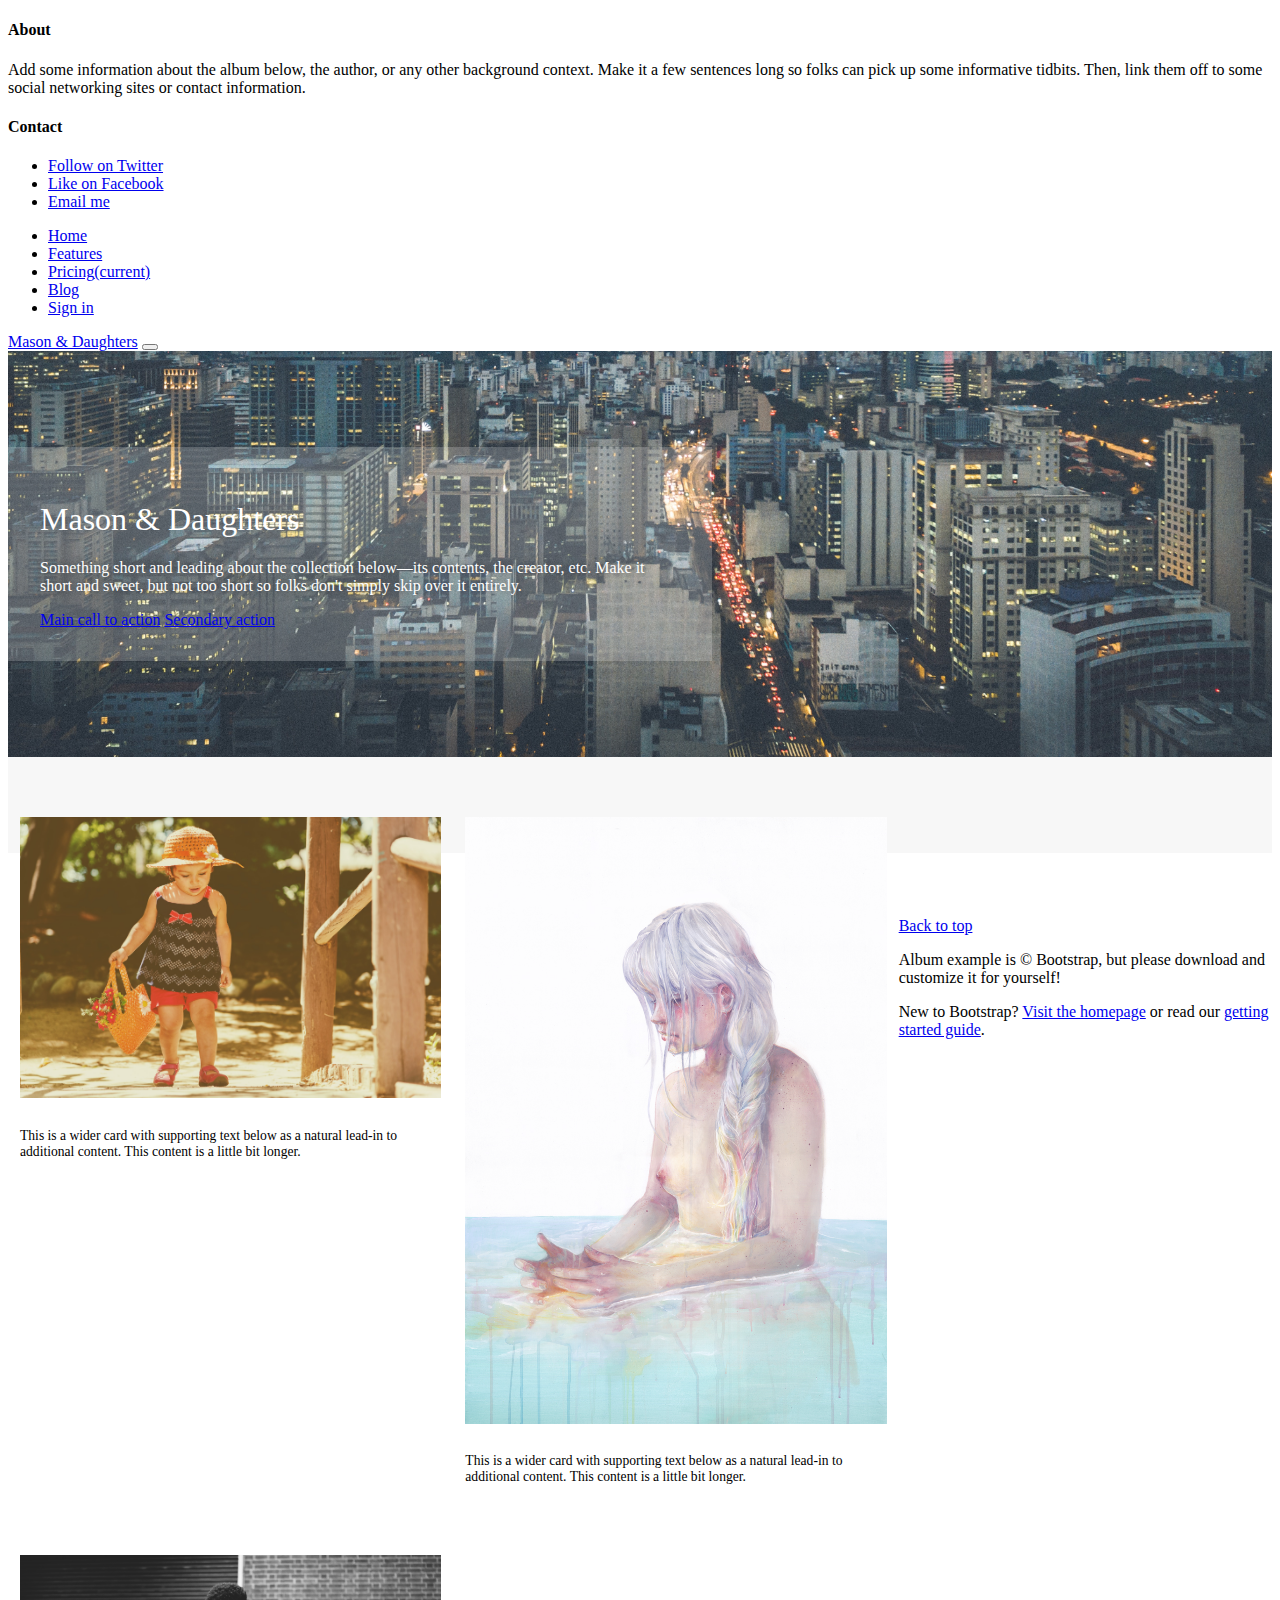
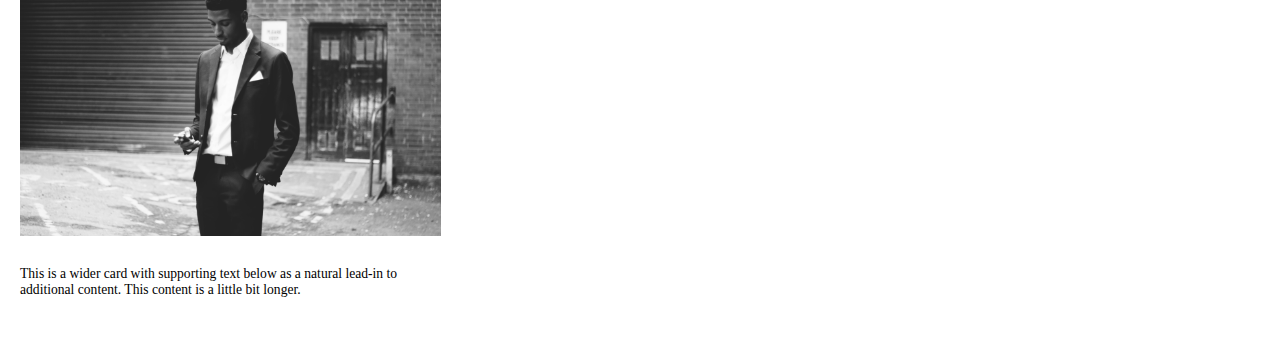
<file: pricing.html>
<!DOCTYPE html>
<html lang="pl">

<head>
    <meta charset="utf-8">
    <title>PlainMono</title>

    <!-- Google FONTS -->
    <link href="https://fonts.googleapis.com/css?family=Oswald|Taviraj" rel="stylesheet">
    <!-- Bootstrap CSS/JS -->
    <link rel="stylesheet" href="https://maxcdn.bootstrapcdn.com/bootstrap/4.0.0-beta.2/css/bootstrap.min.css" integrity="sha384-PsH8R72JQ3SOdhVi3uxftmaW6Vc51MKb0q5P2rRUpPvrszuE4W1povHYgTpBfshb"
        crossorigin="anonymous">
    <!-- Custom CSS -->
    <link rel="stylesheet" href="css/band.css">
</head>

<body>

    <div class="collapse bg-inverse" id="navbarHeader">
        <div class="container">
            <div class="row">
                <div class="col-sm-8 py-4">
                    <h4 class="">About</h4>
                    <p class="text-muted">Add some information about the album below, the author, or any other background context. Make it a few
                        sentences long so folks can pick up some informative tidbits. Then, link them off to some social
                        networking sites or contact information.</p>
                </div>
                <div class="col-sm-4 py-4">
                    <h4 class="">Contact</h4>
                    <ul class="list-unstyled">
                        <li>
                            <a href="#" class="">Follow on Twitter</a>
                        </li>
                        <li>
                            <a href="#" class="">Like on Facebook</a>
                        </li>
                        <li>
                            <a href="#" class="">Email me</a>
                        </li>
                    </ul>
                    
                </div>
                <ul class=" list-inline col-sm-12">
                        <li class="list-group-item">
                          <a class="nav-link" href="index.html">Home
                            
                          </a>
                        </li>
                        <li class="list-group-item">
                          <a class="nav-link" href="features.html">Features</a>
                        </li>
                        <li class="list-group-item">
                          <a class="nav-link" href="#">Pricing<span class="sr-only">(current)</span></a>
                        </li>
                        <li class="list-group-item">
                          <a class="nav-link" href="#">Blog</a>
                        </li>
                        <li class="list-group-item">
                          <a class="btn btn-primary" href="#">Sign in</a>
                        </li>
                      </ul>
            </div>
        </div>
    </div>
    <div class="navbar bg-dark navbar-dark">

 
        <div class="container d-flex justify-content-between">
            <a href="#" class="navbar-brand">Mason &amp; Daughters</a>
            <button class="navbar-toggler" type="button" data-toggle="collapse" data-target="#navbarHeader" aria-controls="navbarHeader" aria-expanded="false" aria-label="Toggle navigation">
                <span class="navbar-toggler-icon"></span>
            </button>
        </div>
    </div>

    <section class="jumbotron text-center">
        <div class="container">
            <h1 class="jumbotron-heading">Mason &amp; Daughters</h1>
            <p class="lead">Something short and leading about the collection below—its contents, the creator, etc. Make it short and sweet,
                but not too short so folks don't simply skip over it entirely.</p>
            <div>
                <a href="#" class="btn btn-info">Main call to action</a>
                <a href="#" class="btn btn-light">Secondary action</a>
            </div>
        </div>
    </section>

    <div class="album text-muted">
        <div class="container">

            <div class="row">
                <div class="card">
                    <img src="../img/pic4.jpg" alt="City scape">
                    <p class="card-text">This is a wider card with supporting text below as a natural lead-in to additional content. This content
                        is a little bit longer.</p>
                </div>
                <div class="card">
                    <img src="../img/pic2.jpg" alt="Lady while running">
                    <p class="card-text">This is a wider card with supporting text below as a natural lead-in to additional content. This content
                        is a little bit longer.</p>
                </div>
                <div class="card">
                    <img src="img/pic3.jpg" alt="Gentleman in suit">
                    <p class="card-text">This is a wider card with supporting text below as a natural lead-in to additional content. This content is a little bit longer.</p>
                </div>


            </div>

        </div>
    </div>

    <footer class="text-muted">
        <div class="container">
            <p class="float-right">
                <a href="#">Back to top</a>
            </p>
            <p>Album example is &copy; Bootstrap, but please download and customize it for yourself!</p>
            <p>New to Bootstrap?
                <a href="../../">Visit the homepage</a> or read our
                <a href="../../getting-started/">getting started guide</a>.</p>
        </div>
    </footer>

    <!-- jQuery -->
    <script src="https://code.jquery.com/jquery-3.2.1.slim.min.js" integrity="sha384-KJ3o2DKtIkvYIK3UENzmM7KCkRr/rE9/Qpg6aAZGJwFDMVNA/GpGFF93hXpG5KkN"
        crossorigin="anonymous"></script>
    <script src="https://cdnjs.cloudflare.com/ajax/libs/popper.js/1.12.3/umd/popper.min.js" integrity="sha384-vFJXuSJphROIrBnz7yo7oB41mKfc8JzQZiCq4NCceLEaO4IHwicKwpJf9c9IpFgh"
        crossorigin="anonymous"></script>
    <script src="https://maxcdn.bootstrapcdn.com/bootstrap/4.0.0-beta.2/js/bootstrap.min.js" integrity="sha384-alpBpkh1PFOepccYVYDB4do5UnbKysX5WZXm3XxPqe5iKTfUKjNkCk9SaVuEZflJ"
        crossorigin="anonymous"></script>
    <script type="text/javascript" src="js/script.js"></script>
</body>

</html>
</file>
<file: css/startup.css>
html,
body {
  height: 100%; }

body {
  -webkit-font-smoothing: antialiased;
  text-rendering: optimizeLegibility;
  color: #6c6f73; }

h1, h2, h3, h4, h5, h6 {
  color: #333; }

h6 {
  text-transform: uppercase;
  font-weight: bold;
  font-size: 0.8rem;
  letter-spacing: 0.1rem; }

img {
  max-width: 100%; }

.blockquote {
  font-size: 1.6rem;
  color: #333;
  border: none;
  padding: 0; }

blockquote-footer {
  margin: 1rem 0 0; }

#stage {
  background: url("../img/pic4.jpg") center center no-repeat;
  background-size: cover;
  color: white;
  height: 100%;
  width: 100%;
  display: -webkit-box;
  display: -ms-flexbox;
  display: flex;
  -webkit-box-align: center;
      -ms-flex-align: center;
          align-items: center; }

#stage-caption {
  font-size: 1.4rem;
  font-weight: 200;
  max-width: 60rem;
  margin: 0 auto;
  text-align: center; }

#stage-caption h1 {
  color: white;
  font-weight: bold;
  text-transform: uppercase; }

.feature-content {
  padding: 8rem 0;
  overflow: hidden; }

.feature-content img {
  margin-top: -8rem;
  margin-bottom: -12rem; }

.feature-dark {
  background: #262F36;
  color: white; }
  .feature-dark h2, .feature-dark h6 {
    color: white; }

.feature-alt {
  background: #f0f0f0; }

#feature-five img {
  margin-top: 1rem;
  padding-bottom: 4rem; }

#main-footer {
  background: #262F36;
  color: white;
  padding: 6rem 0;
  font-size: 0.8rem; }

#main-footer h6 {
  color: #718FA9; }

#main-footer a {
  color: #6C6F73; }

/* Media Queries */
@media screen and (min-width: 991px) {
  .feature-content {
    display: -webkit-box;
    display: -ms-flexbox;
    display: flex;
    -webkit-box-align: center;
        -ms-flex-align: center;
            align-items: center; } }

/*# sourceMappingURL=[data-uri] */
</file>
<file: css/band.css>
.navbar {
  margin-bottom: 0; }

.jumbotron {
  padding-top: 6rem;
  padding-bottom: 6rem;
  margin-bottom: 0;
  background-color: #fff;
  background-image: url("../img/pic1.jpg");
  background-repeat: no-repeat;
  background-position: bottom center;
  background-size: cover; }

.jumbotron-heading {
  font-weight: 300; }

.jumbotron .container {
  max-width: 40rem;
  background: rgba(255, 255, 255, 0.2);
  padding: 2rem;
  color: white; }

.jumbotron p {
  text-shadow: 0 0 10px rgba(0, 0, 0, 0.5); }

.album {
  padding-top: 3rem;
  padding-bottom: 3rem;
  background-color: #f7f7f7; }

.card {
  float: left;
  width: 33.333%;
  padding: .75rem;
  margin-bottom: 2rem;
  border: 0; }

.card > img {
  margin-bottom: .75rem;
  max-width: 100%; }

.card-text {
  font-size: 85%; }

footer {
  padding-top: 3rem;
  padding-bottom: 3rem; }

footer p {
  margin-bottom: .25rem; }

/*# sourceMappingURL=[data-uri] */
</file>
<file: css/style.css>
/* style.css */
html,
body {
  height: 100%; }

/* cover */
img {
  max-width: 100%; }

#cover {
  background: #222 url("../img/pic1.jpg") center center no-repeat;
  background-size: cover;
  color: cyan;
  height: 100%;
  text-align: center;
  display: -webkit-box;
  display: -ms-flexbox;
  display: flex;
  -webkit-box-align: center;
      -ms-flex-align: center;
          align-items: center; }

#cover-caption {
  width: 100%; }

.carousel-item {
  height: 100vh;
  overflow: hidden; }

.section-content {
  padding: 5rem 0; }

#about {
  background: url("../img/pic2.jpg") center center no-repeat;
  background-size: cover; }

#about-text {
  background: rgba(0, 0, 0, 0.8);
  color: white;
  padding: 1.875rem; }

#footer-main {
  background: #222;
  color: white;
  font-size: 0.8rem;
  padding: 2.5rem 0; }

/*# sourceMappingURL=[data-uri] */
</file>
